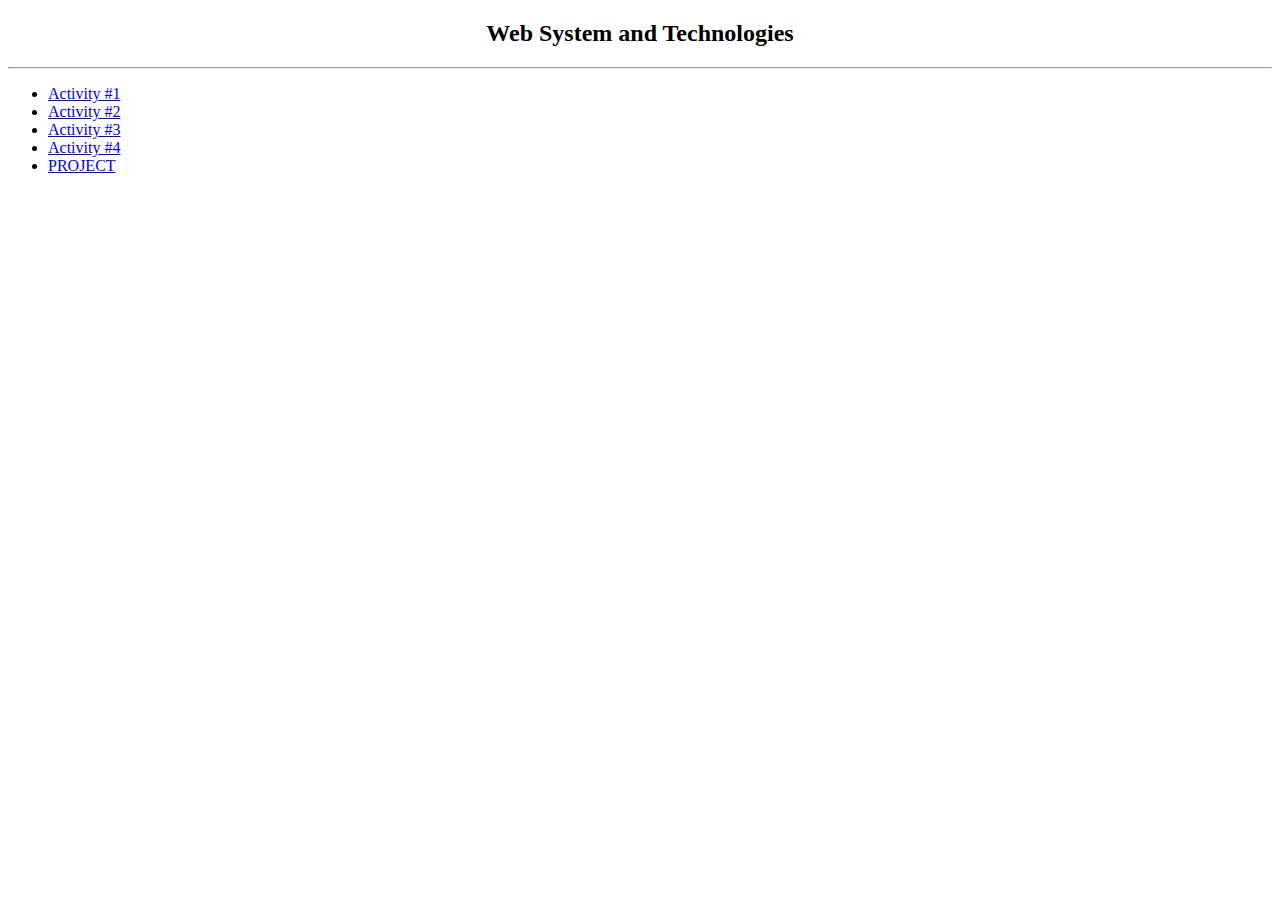
<file: index.html>
<!DOCTYPE html>
<html lang="en">
<head>
    <meta charset="UTF-8">
    <meta name="viewport" content="width=device-width, initial-scale=1.0">
    <title>Page 1</title>
</head>

<body>
    <center>
    <h2> Web System and Technologies </h2>
</center>
<hr>

        <ul>
            <li><a href="./activity1.html">Activity #1</a></li>
            <li><a href = "./readme.md"> Activity #2</a></li>
            <li><a href = "./activity3.html"> Activity #3</a></li>
            <li><a href = "./activity4.html"> Activity #4</a></li>
            <li><a href = "project.html"> PROJECT</a></li>
        </ul>
</body>
</html>
</file>
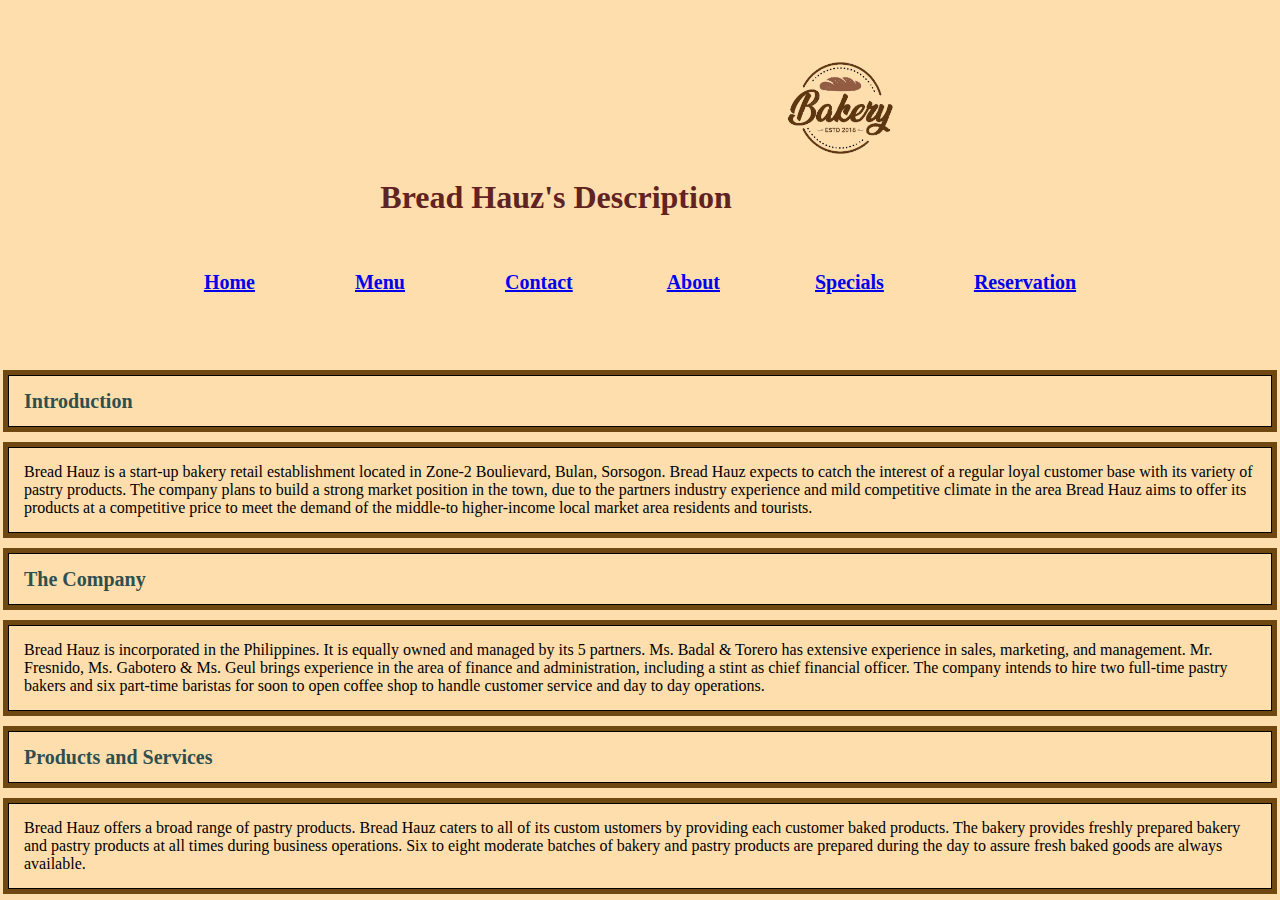
<file: ABOUT.html>
<html>
    <head>

        <title> Bread Hauz Contact </title>
        <style>
        p {
            border: 1px solid black;
            outline: #6f4811 solid 5px;
            margin: auto;  
            padding: 15px;
            text-align: left;
        }
        
        body {
            background-color: navajowhite;
        }
    
        h1 {
            color: rgb(96, 34, 34);margin-left: 40px;
        }
        h3 {
            color:darkslategray;
            font: bold 20px/20px Georgia, Serif;
        }

        </style>
    </head>
    <body>
        
        <center>
            <h1>Bread Hauz's Description <span><img src= "1676984841976.png" height="200" width="200"></span> </h1>
            
            <table>
                <pre>
                <h3><a href="project.html">Home</a>                    <a href="MENU.html">Menu</a>                    <a href="CONTACT.html">Contact</a>                   <a href="ABOUT.html">About</a>                   <a href="SPECIALTIES.html">Specials</a>                  <a href="RESERVATION.html">Reservation</a></h3>
                </pre>
            </table></center>


            <h3><p>Introduction </p></h3>
            
            <p>Bread Hauz is a start-up bakery retail establishment located in Zone-2 Boulievard, Bulan, Sorsogon. Bread Hauz expects to catch the interest of a regular loyal customer base with its variety of pastry products. The company plans to build a strong market position in the town, due to the partners industry experience and mild competitive climate in the area
            
                Bread Hauz aims to offer its products at a competitive price to meet the demand of the middle-to higher-income local market area residents and tourists.</p>
            
            <h3><p> The Company </p></h3>
            
            <p>Bread Hauz is incorporated in the Philippines. It is equally owned and managed by its 5 partners.
            
                Ms. Badal & Torero has extensive experience in sales, marketing, and management. Mr. Fresnido, Ms. Gabotero & Ms. Geul brings experience in the area of finance and administration, including a stint as chief financial officer.
                
                The company intends to hire two full-time pastry bakers and six part-time baristas for soon to open coffee shop to handle customer service and day to day operations.</p>            
            
            <h3><p>Products and Services</p></h3>
            
            <p>Bread Hauz offers a broad range of pastry products. Bread Hauz caters to all of its custom ustomers by providing each customer baked products.
                The bakery provides freshly prepared bakery and pastry products at all times during business operations. Six to eight moderate batches of bakery and pastry products are prepared during the day to assure fresh baked goods are always available.</p>
    </body>
</html>
</file>
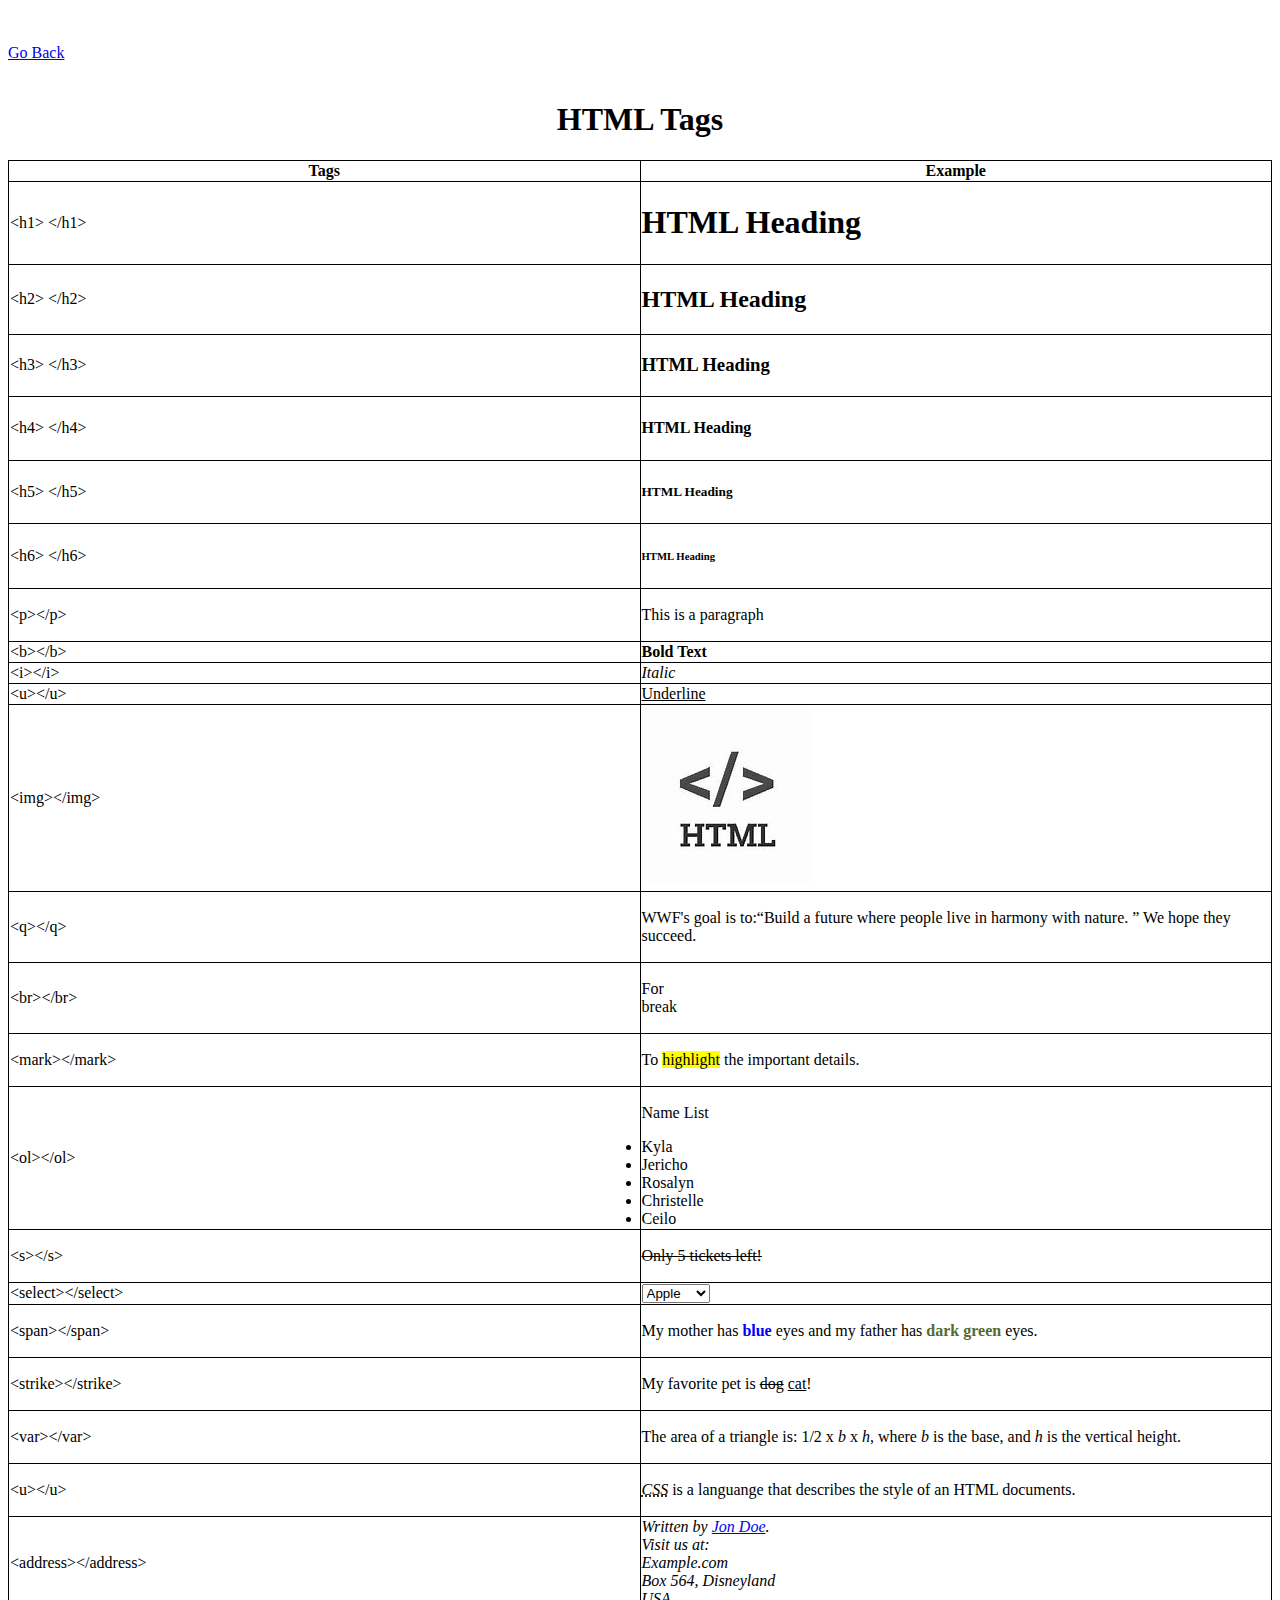
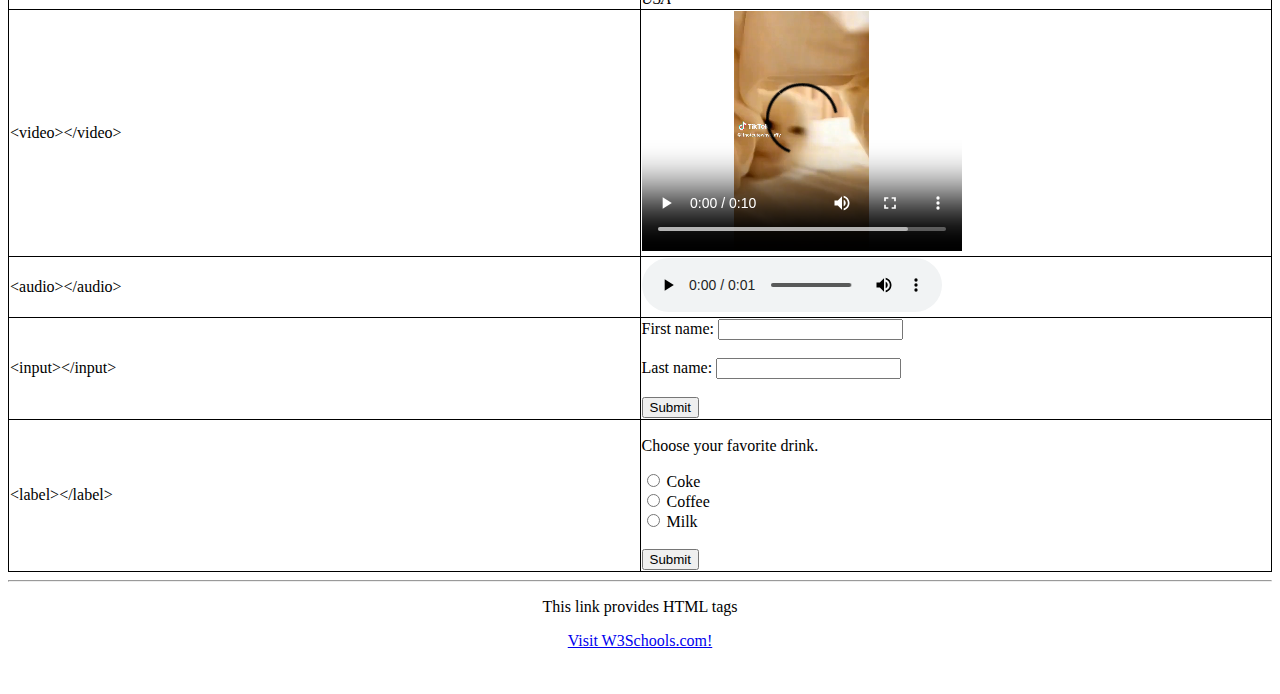
<file: activity1.html>
<!DOCTYPE html> <!--Defines the document type-->
<html lang="en"> <!--The lang attribute is a Global Attribute, and can be used on any HTML element.-->
<!--Defines a comment-->

<head> <!--The header of the HTML File-->
    <meta charset="UTF-8"> <!--The charset attribute specifies the character encoding for the HTML document.-->
    <!--(character_set - Specifies the character encoding for the HTML document. The HTML5 specification encourages web developers to use the UTF-8 character set! )-->
    <meta name="viewport" content="width=device-width, initial-scale=1.0"> <!-- To control the viewport's size and shape.-->
    <title>HTML Tags</title> <!--Defines the title of the documents-->
</head>

<body>
    <br><br>
    <a href="./index.html">Go Back </a>
    <center><!--To center the context-->
    <br>
    <h1> HTML Tags</h1>
    


    <table><!--To create Table-->
        <style> 
                table,th,td { 
                border:1px solid black;
                border-collapse: collapse;
                }
        
        </style><!--to apply a simple style sheet to an HTML document-->
    
        <tr> <!--Defines row in a table-->
            <th> Tags </th> <!--Defines a header cell in a table-->
            <th> Example </th>
        </tr>
        <tr>
            <td style="width:50%"> &lt;h1&gt; &lt;/h1&gt; </td> <!--Defines a cell in a table-->
            <td> <h1>HTML Heading</h1></td>
        </tr>
        <tr> 
            <td>&lt;h2&gt; &lt;/h2&gt;</td>
            <td> <h2>HTML Heading</h2></td>
        </tr>
        <tr> 
            <td>&lt;h3&gt; &lt;/h3&gt;</td>
            <td> <h3>HTML Heading</h3></td>
        </tr>
        <tr> 
            <td>&lt;h4&gt; &lt;/h4&gt;</td>
            <td> <h4>HTML Heading</h4></td>
        </tr>
        <tr> 
            <td>&lt;h5&gt; &lt;/h5&gt;</td>
            <td> <h5>HTML Heading</h5></td>
        </tr>
        <tr> 
            <td>&lt;h6&gt; &lt;/h6&gt;</td>
            <td> <h6>HTML Heading</h6></td>
        </tr>
        <tr> 
            <td>&lt;p&gt;&lt;/p&gt;</td>
            <td> <p>This is a paragraph </p></td>
        </tr>
        <tr> 
            <td>&lt;b&gt;&lt;/b&gt;</td>
            <td> <b>Bold Text </pb></td>
        </tr>
        <tr> 
            <td>&lt;i&gt;&lt;/i&gt;</td>
            <td>  <i>Italic</i> </td>
        </tr>
        <tr> 
            <td>&lt;u&gt;&lt;/u&gt;</td>
            <td>  <u>Underline</u> </td>
        </tr>
        <tr> 
            <td>&lt;img&gt;&lt;/img&gt;</td>
            <td> <img src = "OIP.jpg"/> </td>
        </tr>
        <tr> 
            <td>&lt;q&gt;&lt;/q&gt;</td>
            <td> <p>WWF's goal is to:<q>Build a future where people live in harmony with nature.
            </q> We hope they succeed. </p></td>
        </tr>
        <tr> 
            <td>&lt;br&gt;&lt;/br&gt;</td>
            <td>  <p>For <br>break </p> </td>
        </tr>
        <tr> 
            <td>&lt;mark&gt;&lt;/mark&gt;</td>
            <td>  <p>To <mark>highlight</mark> the important details.</p> </td>
        </tr>
        <tr> 
            <td>&lt;ol&gt;&lt;/ol&gt;</td>
            <td>  <p>Name List</p>
                  <li>Kyla</li>
                  <li>Jericho</li>
                  <li>Rosalyn</li>
                  <li>Christelle</li>
                  <li>Ceilo</li> </td>
        </tr>
        <tr> 
            <td>&lt;s&gt;&lt;/s&gt;</td>
            <td>  <p><s>Only 5 tickets left!</s></p> </td>
        </tr>
        <tr> 
            <td>&lt;select&gt;&lt;/select&gt;</td>
            <td>  <select name="fruits" id="fruits">
                <option value="apple">Apple</option>
                <option value="banana">Banana</option>
                <option value="orange">Orange</option>
            </select> </td>
        </tr>
        <tr> 
            <td>&lt;span&gt;&lt;/span&gt;</td>
            <td>  <p>My mother has <span style="color:blue;font-weight:bold">blue</span> eyes and my father has 
                <span style="color:darkolivegreen;font-weight:bold">dark green</span> eyes.</p> </td>
        </tr>
        <tr> 
            <td>&lt;strike&gt;&lt;/strike&gt;</td>
            <td> <p>My favorite pet is <del>dog</del> <ins>cat</ins>!</p> </td>
        </tr>
        <tr> 
            <td>&lt;var&gt;&lt;/var&gt;</td>
            <td>  <p>The area of a triangle is: 1/2 x <var>b</var> x <var>h</var>, where <var>b</var> is the base, 
                and <var>h</var> is the vertical height.</p> </td>
        </tr>
        <tr> 
            <td>&lt;u&gt;&lt;/u&gt;</td>
            <td> <p><dfn><abbr title = "Cascading Style Sheets">CSS</abbr></dfn> is a languange that describes the style of an HTML documents.</p>  </td>
        </tr> <!--(<dfn></dfn> - Specifies a term that is going to be defined within the content-->

        <tr> 
            <td>&lt;address&gt;&lt;/address&gt;</td>
            <td>  <address>
                Written by <a href="mailto:webmaster@example.com">Jon Doe</a>.<br> 
                Visit us at:<br>
                Example.com<br>
                Box 564, Disneyland<br>
                USA
                </address> </td>
        </tr>
        <tr> 
            <td>&lt;video&gt;&lt;/video&gt;</td>
            <td>  <video width="320" height="240" controls>
                <source src="cat.mp4" type="video/mp4">
                <source src="cat.mp4" type="video/ogg">
                Your browser does not support the video tag.
              </video> </td>
        </tr>
        <tr> 
            <td>&lt;audio&gt;&lt;/audio&gt;</td>
            <td>  <audio controls>
                <source src="horse.ogv" type="audio/ogg">
                <source src="horse.ogv" type="audio/mpeg">
                Your browser does not support the audio element.
              </audio>
               </td>  
        </tr>
        <tr> 
            <td>&lt;input&gt;&lt;/input&gt;</td>
            <td>  <form action="/action_page.php">
                <label for="fname">First name:</label>
                <input type="text" id="fname" name="fname"><br><br>
                <label for="lname">Last name:</label>
                <input type="text" id="lname" name="lname"><br><br>
                <input type="submit" value="Submit">
              </form> </td>
        </tr>
        <tr> 
            <td>&lt;label&gt;&lt;/label&gt;</td>
            <td>  <p>Choose your favorite drink.</p>

                <form action="/action_page.php">
                 <input type="radio" id="Coke" name="fav_language" value="Coke">
                 <label for="Coke">Coke</label><br>
                 <input type="radio" id="Coffee" name="fav_language" value="Coffee">
                 <label for="Coffee">Coffee</label><br>
                 <input type="radio" id="Milk" name="fav_language" value="Milk">
                 <label for="Milk">Milk</label><br><br>
                  <input type="submit" value="Submit">
                </form> </td>
        </tr>
    </table>
    <hr> <!--Defines a thematic change in the content-->
    <footer> <!--Defines a footer for a document or section.-->
        <p>This link provides HTML tags</p>
        <a href="https://www.w3schools.com/TAGs/">Visit W3Schools.com!</a> <!--Tag defines a hyperlink, which is used to link from one page to another.-->
    </footer>
</center>
<br><br>
    
</body>

</html><!-- Defines the root of an html-->
</file>
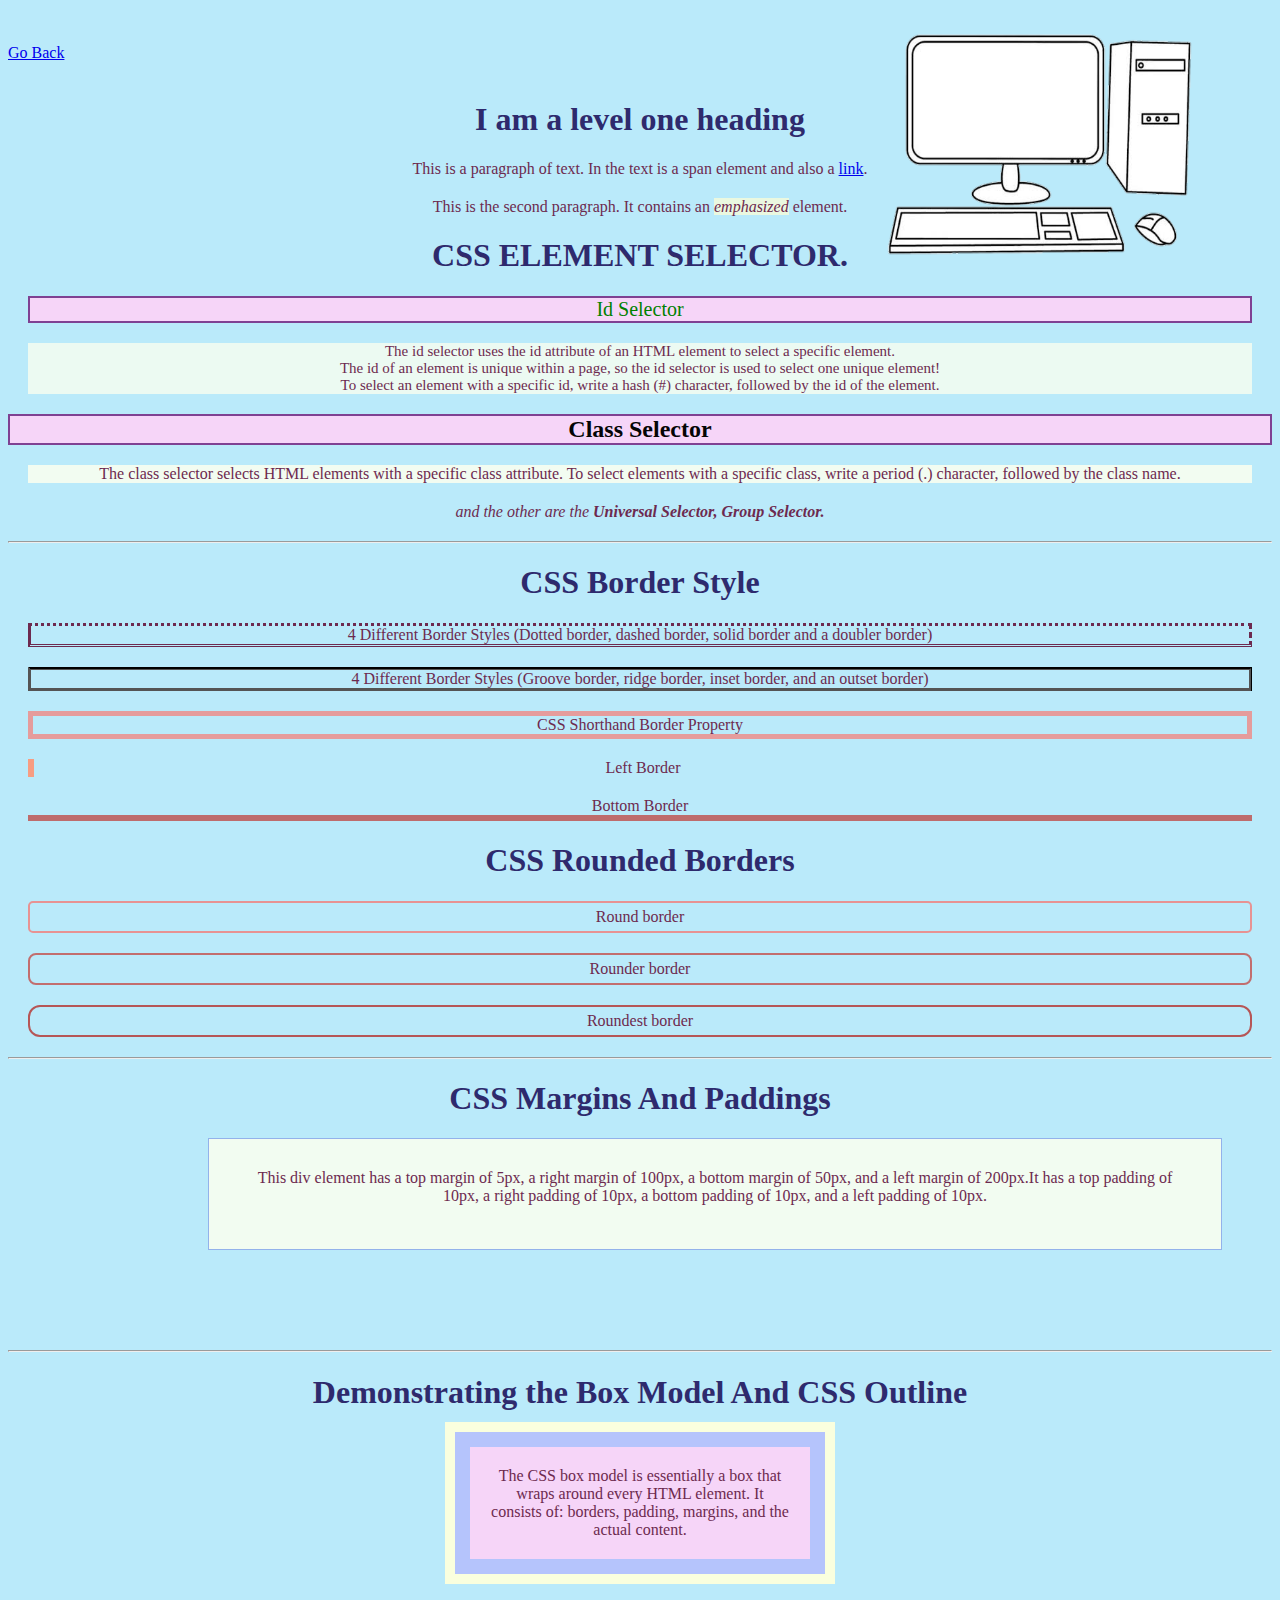
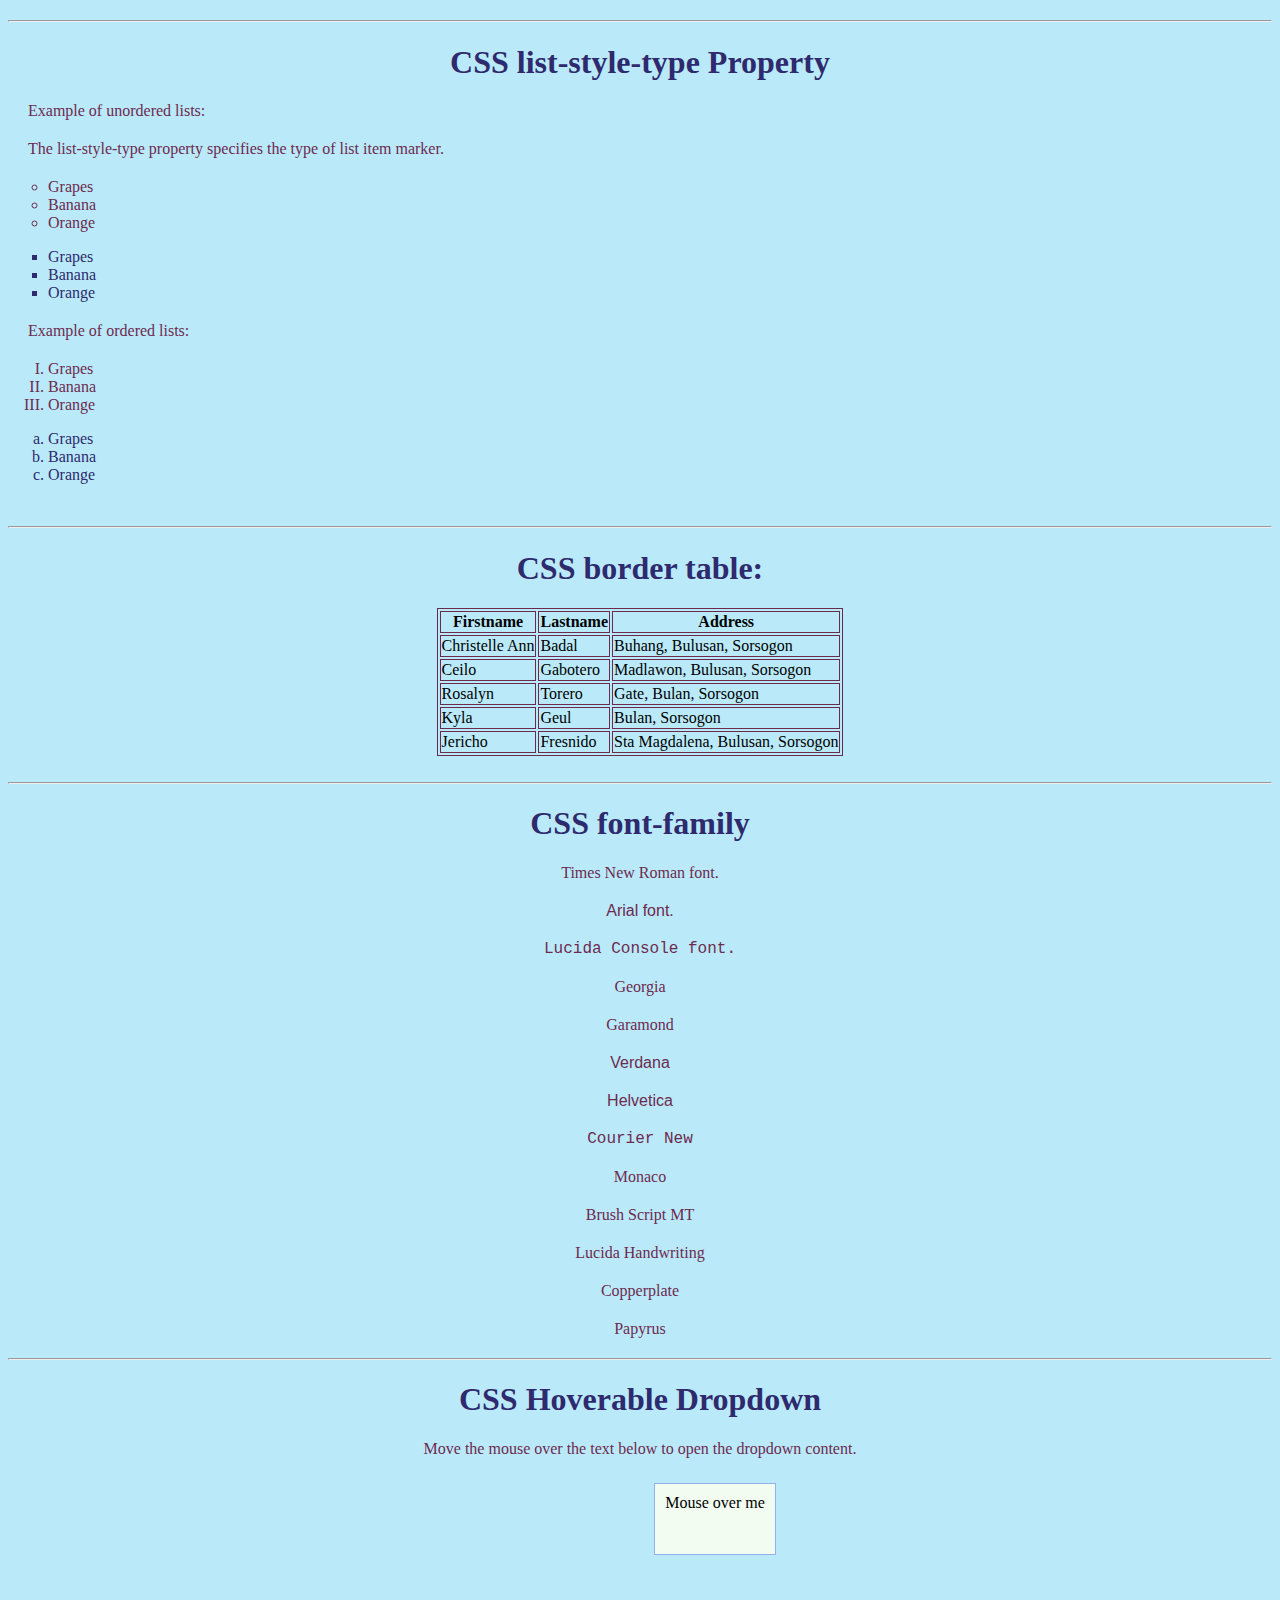
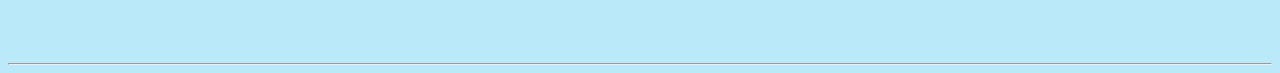
<file: activity3.html>
<!doctype html>
<html lang="en">
  <head>
    <meta charset="UTF-8" />
    <meta name="viewport" content="width=device-width, initial-scale=1.0" />
    <link rel="stylesheet" type="text/css" href="style.css" /> 
    <title>Getting started with CSS</title>
</head>

  <body>
    <br><br>
    <a href="./index.html">Go Back </a>
    <center>
    <br>
    <h1>I am a level one heading</h1>

    <p>
      This is a paragraph of text. In the text is a
      <span>span element</span> and also a
      <a href="https://example.com">link</a>.
    </p>

    <p>
      This is the second paragraph. It contains an <em><a style="background-color:rgba(253, 253, 213, 0.705)">emphasized</a></em> element.
    </p>
      <h1>CSS ELEMENT SELECTOR.</h1>
      <p id="para2">Id Selector</p>
      <p id="para3">The id selector uses the id attribute of an HTML element to select a specific element.<br>
          The id of an element is unique within a page, so the id selector is used to select one unique element!<br>
          To select an element with a specific id, write a hash (#) character, followed by the id of the element.</p>
      <h2 class="center">Class Selector</h2>
      <p class="p">The class selector selects HTML elements with a specific class attribute.
      
        To select elements with a specific class, write a period (.) character, followed by the class name.</p>
      <p id="para4"> and the other are the <b>Universal Selector, Group Selector.</b></p>
      <hr>
      <h1>CSS Border Style</h1>
      <p id="para5">4 Different Border Styles (Dotted border, dashed border, solid border and a doubler border)</p>
      <p id ="para6">4 Different Border Styles (Groove border, ridge border, inset border, and an outset border)</p>
      <p id="para7">CSS Shorthand Border Property</p>
      <p id="para8">Left Border</p>
      <p id="para9">Bottom Border</p>
      <h1>CSS Rounded Borders</h1>
      <p class="round1">Round border</p>
      <p class="round2">Rounder border</p>
      <p class="round3">Roundest border</p>
    </center>
<hr>
<center>
      <h1>CSS Margins And Paddings</h1>

<div>
  <p>This div element has a top margin of 5px, a right margin of 100px, a bottom margin of 50px, and a left margin of 200px.It has a top padding of 10px, a right padding of 10px, a bottom padding of 10px, and a left padding of 10px.</p></div>
<hr>
<h1>Demonstrating the Box Model And CSS Outline</h1>

<p id="para10">The CSS box model is essentially a box that wraps around every HTML element. It consists of: borders, padding, margins, and the actual content.</p>
<br>
<hr>
<h1>CSS list-style-type Property</h1>
</center>

<p id="para11">Example of unordered lists:</p>
<p>The list-style-type property specifies the type of list item marker.</p>
<ul class="a">
  <li>Grapes</li>
  <li>Banana</li>
  <li>Orange</li>
</ul>
<ul class="b">
  <li>Grapes</li>
  <li>Banana</li>
  <li>Orange</li>
</ul>
<p id="para12">Example of ordered lists:</p>
<ol class="c">
  <li>Grapes</li>
  <li>Banana</li>
  <li>Orange</li>
</ol>
<ol class="d">
  <li>Grapes</li>
  <li>Banana</li>
  <li>Orange</li>
</ol>
<br>
<hr>
<center>
<h1>CSS border table:</h1>
<p></p>
<table>
  <tr>
    <th>Firstname</th>
    <th>Lastname</th>
    <th>Address</th>
  </tr>
  <tr>
    <td>Christelle Ann</td>
    <td>Badal</td>
    <td>Buhang, Bulusan, Sorsogon</td>
  </tr>
  <tr>
    <td>Ceilo</td>
    <td>Gabotero</td>
    <td>Madlawon, Bulusan, Sorsogon</td>
  </tr>
  <tr>
    <td>Rosalyn</td>
    <td>Torero</td>
    <td>Gate, Bulan, Sorsogon</td>
  </tr>
  <tr>
    <td>Kyla</td>
    <td>Geul</td>
    <td>Bulan, Sorsogon</td>
  </tr>
  <tr>
    <td>Jericho</td>
    <td>Fresnido</td>
    <td>Sta Magdalena, Bulusan, Sorsogon</td>
  </tr>
</table>
<br>
<hr>
<h1>CSS font-family</h1>
<p class="p1"> Times New Roman font.</p>
<p class="p2"> Arial font.</p>
<p class="p3"> Lucida Console font.</p>
<p class="p4"> Georgia</p>
<p class="p5"> Garamond</p>
<p class="p6"> Verdana</p>
<p class="p7"> Helvetica</p>
<p class="p8"> Courier New</p>
<p class="p9"> Monaco</p>
<p class="p10"> Brush Script MT</p>
<p class="p11"> Lucida Handwriting</p>
<p class="p12">Copperplate</p>
<p class="p13">Papyrus</p>

<hr>
<h1>CSS Hoverable Dropdown</h1>
  <p>Move the mouse over the text below to open the dropdown content.</p>
  
  <div class="dropdown">
    <span>Mouse over me</span>
    <div class="dropdown-content">
    <p>That's All, THANK YOU!</p>
    </div></center>
  <hr>
  </body>
</html>
</file>
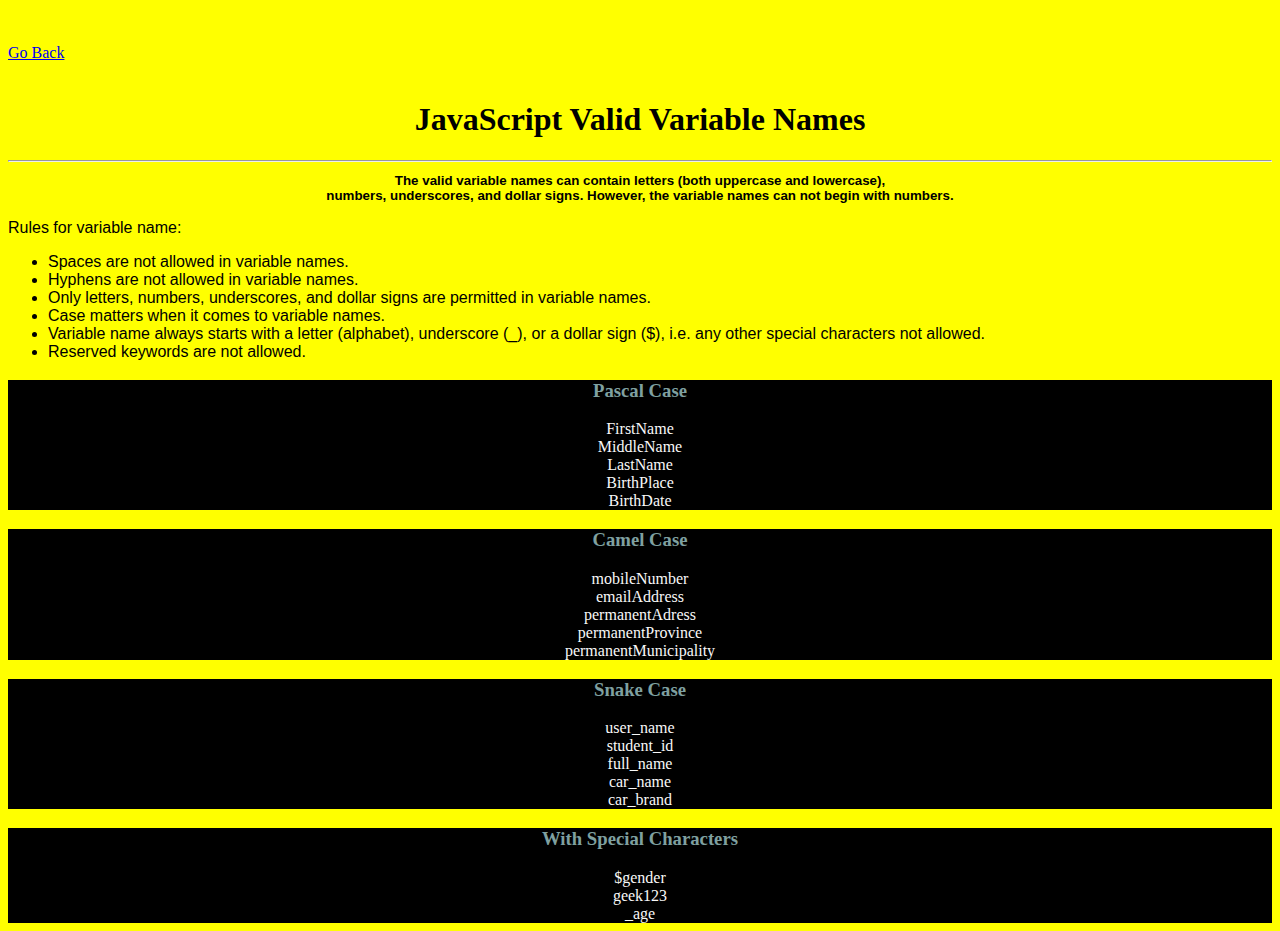
<file: activity4.html>
<!doctype html>
<html lang="en">
  <head>
    <meta charset="UTF-8" />
    <meta name="viewport" content="width=device-width, initial-scale=1.0" /> 
    <link rel="stylesheet" type="text/css" href="styleact4.css" /> 
    <title>JavaScript Valid Variable Names</title>
</head>

<body>
    <br><br>
    <a href="./index.html">Go Back </a>
    <center>
    <br>
    

    <h1> JavaScript Valid Variable Names</h1>
    <hr>
    <h2>The valid variable names can contain letters (both uppercase and lowercase),<br> numbers, underscores, and dollar signs. However, the variable names can not begin with numbers.</h2>
    </center>
    <p> Rules for variable name: </p>
    <ul>
        <li> Spaces are not allowed in variable names. </li>
        <li>Hyphens are not allowed in variable names.</li>
        <li>Only letters, numbers, underscores, and dollar signs are permitted in variable names.</li>
        <li>Case matters when it comes to variable names.</li>
        <li>Variable name always starts with a letter (alphabet), underscore (_), or a dollar sign ($), i.e. any other special characters not allowed.</li>
        <li>Reserved keywords are not allowed.</li>
    </ul>

<center>

    <div class="container pascal">
        <h3>Pascal Case</h3>
        <div class="variable">FirstName</div>
        <div class="variable">MiddleName</div>
        <div class="variable">LastName</div>
        <div class="variable">BirthPlace</div>
        <div class="variable">BirthDate</div>
    </div>

    <div class="container camel">
        <h3>Camel Case</h3>
        <div class="variable">mobileNumber</div>
        <div class="variable">emailAddress</div>
        <div class="variable">permanentAdress</div>
        <div class="variable">permanentProvince</div>
        <div class="variable">permanentMunicipality</div>
    </div>

    <div class="container snake">
        <h3>Snake Case</h3>
        <div class="variable">user_name</div>
        <div class="variable">student_id</div>
        <div class="variable">full_name</div>
        <div class="variable">car_name</div>
        <div class="variable">car_brand</div>

    </div>


    <div class="container proper">
        <h3>With Special Characters</h3>
        <div class="variable">$gender</div>
        <div class="variable">geek123</div>
        <div class="variable">_age</div>
    </div>
</center>
</body>
</html>
    </body>
</file>
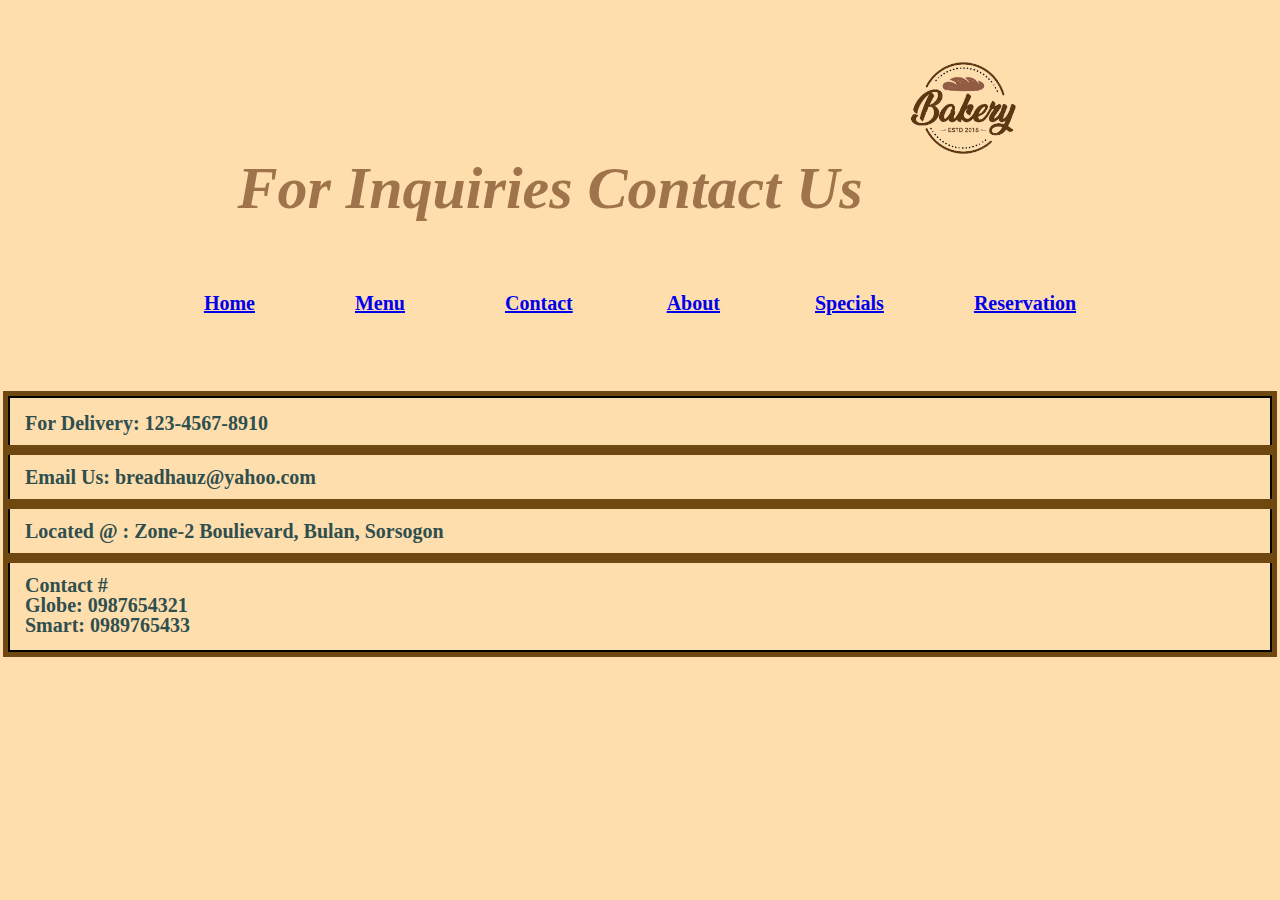
<file: CONTACT.html>
<html>
    <head>

        <title> Bread Hauz Contact </title>
    <style>
        
        p {
            border: 2px solid black;
            outline: #6f4811 solid 5px;
            margin: auto;  
            padding: 15px;
            text-align: left;

            border: 2px solid black;
            outline: #6f4811 solid 5px;
            margin: auto;  
            padding: 15px;
            text-align: left;
        }
            
        body {
            background-color: navajowhite;
        }
    
        h1 {
            color: rgb(159, 116, 74);margin-left: 20px;
            font: italic bold 60px/60px Lucida Handwriting, Cursive;
        }
        h3 {
            color:darkslategray;
            font: bold 20px/20px Georgia, Serif;
        }
    
    </style>


    <center>  
            <h1>For Inquiries Contact Us<span><img src="1676984841976.png" height="200" width="200"></span> </h1>
            </h1>
    <table>
        <pre>
        <h3><a href="project.html">Home</a>                    <a href="MENU.html">Menu</a>                    <a href="CONTACT.html">Contact</a>                   <a href="ABOUT.html">About</a>                   <a href="SPECIALTIES.html">Specials</a>                  <a href="RESERVATION.html">Reservation</a></h3>
        </pre>
    </table>
    </center>
    
    </head>
    <body>

        <h3><p> For Delivery: 123-4567-8910 </p>
        <p> Email Us: breadhauz@yahoo.com </p>
        <p> Located @ : Zone-2 Boulievard, Bulan, Sorsogon </p>
        <p> Contact # <br> Globe: 0987654321 <br> Smart: 0989765433</p>
        </h3>    

    </body>
</html>
</file>
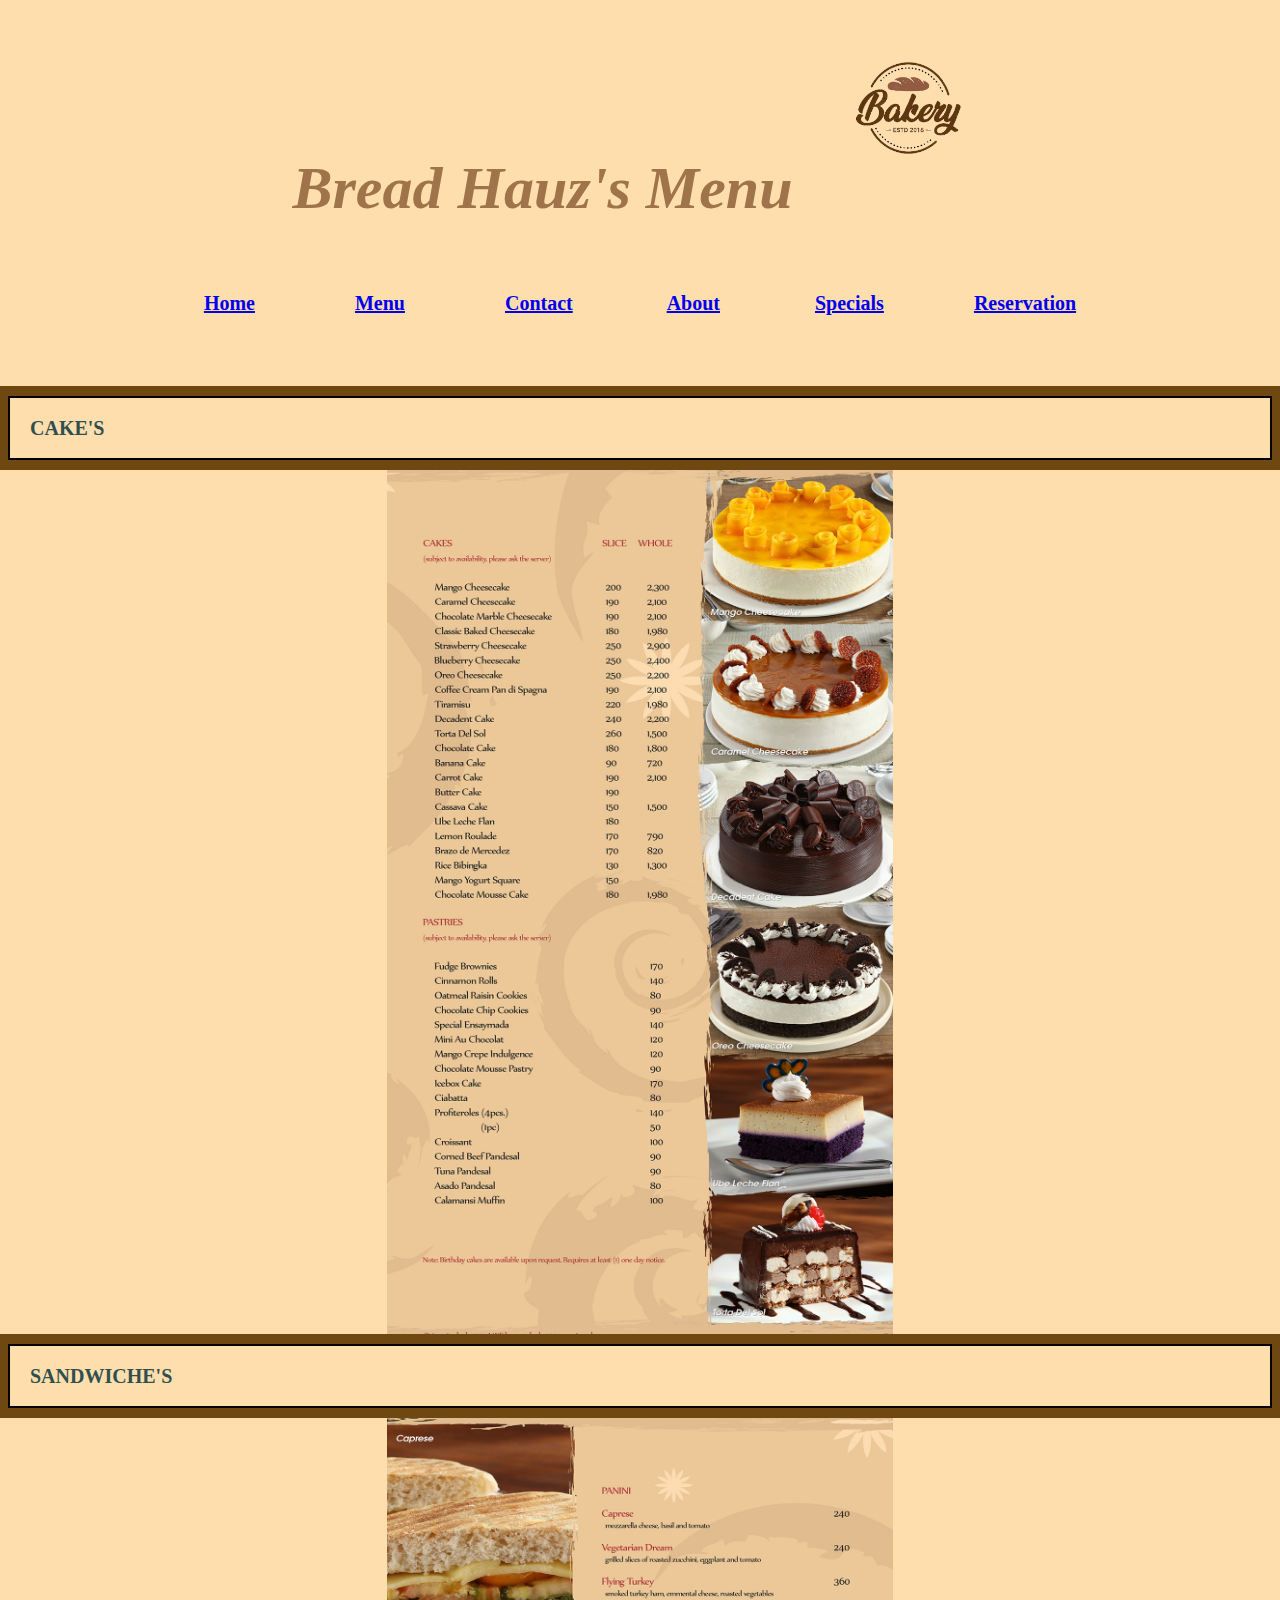
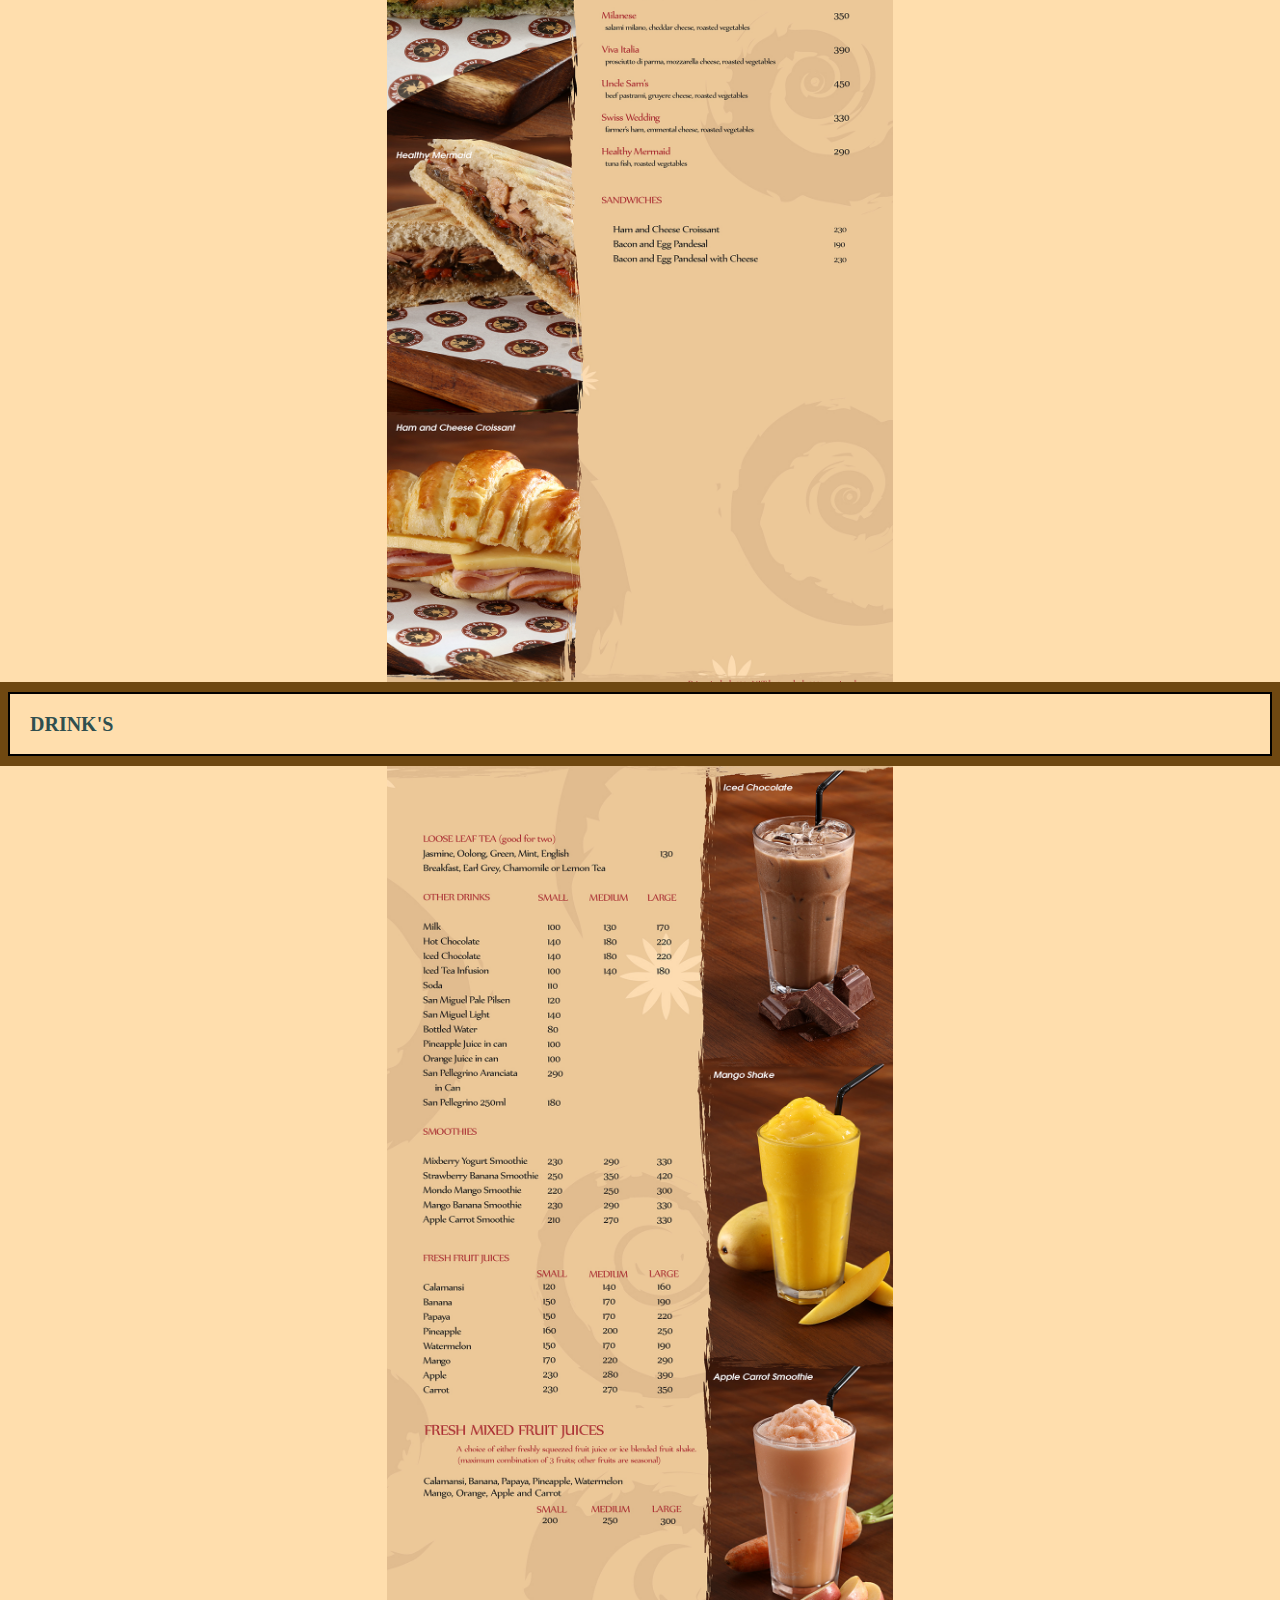
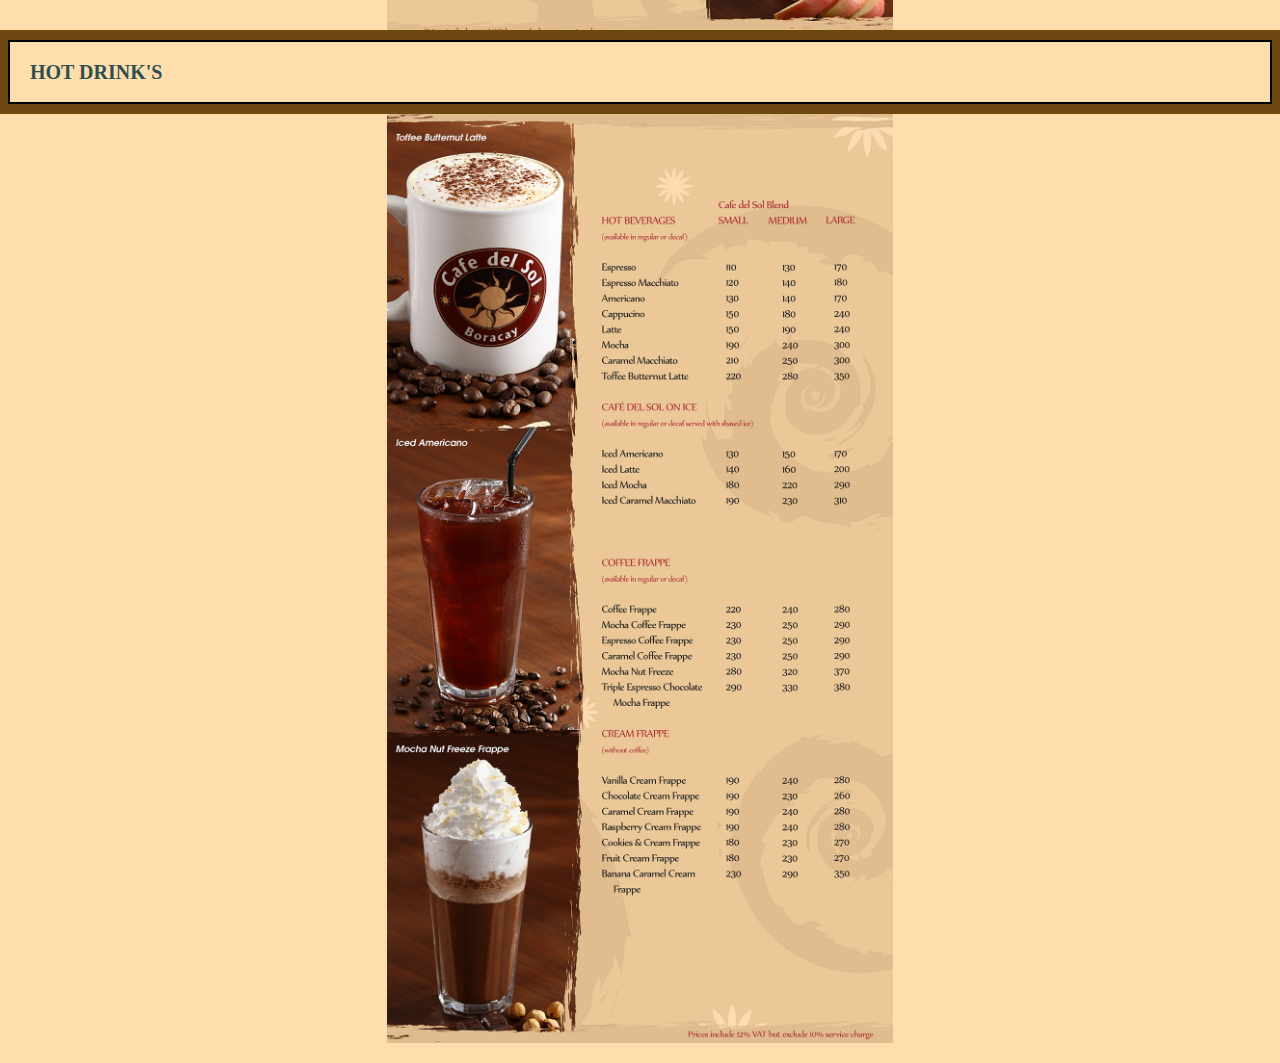
<file: MENU.html>
<html>
    <head>
        
        <title> Bread Hauz Menu </title>
    <style>
    p {
        border: 2px solid black;
        outline: #6f4811 solid 10px;
        margin: auto;  
        padding: 20px;
        text-align: center;

        border: 2px solid black;
        outline: #6f4811 solid 10;
        margin: auto;  
        padding: 20px;
        text-align:left;

    }


    body {
        background-color: navajowhite;
    }
    
    h1 {
        color: rgb(159, 116, 74);margin-left: 20px;
        font: italic bold 60px/60px Lucida Handwriting, Cursive;
    }
    h3 {
        color:darkslategray;
        font: bold 20px/20px Georgia, Serif;
    }

    
    </style>
</head>
    <body>
        <center>
        <h1>Bread Hauz's Menu <span><img src="1676984841976.png" height="200" width="200"></span> </h1>

        <table>
            <pre>
            <h3><a href="project.html">Home</a>                    <a href="MENU.html">Menu</a>                    <a href="CONTACT.html">Contact</a>                   <a href="ABOUT.html">About</a>                   <a href="SPECIALTIES.html">Specials</a>                  <a href="RESERVATION.html">Reservation</a></h3>
            </pre>
        </table>
        </center>
        
        <h3><p>CAKE'S</p> <center><span> <img src="menu3.jpg" height="100%" width="40%"></span> </center>

            <p>SANDWICHE'S</p> <center> <span> <img src="menu4.jpg" height="100%" width="40%"></span></center>
            
            <p>DRINK'S</p> <center> <span> <img src="menu2.jpg" height="100%" width="40%"></span></center>

            <p>HOT DRINK'S</p> <center> <span> <img src="menu1.jpg" height="`100%" width="40%"></span></center>
        </h3>

    </body>
</html>
</file>
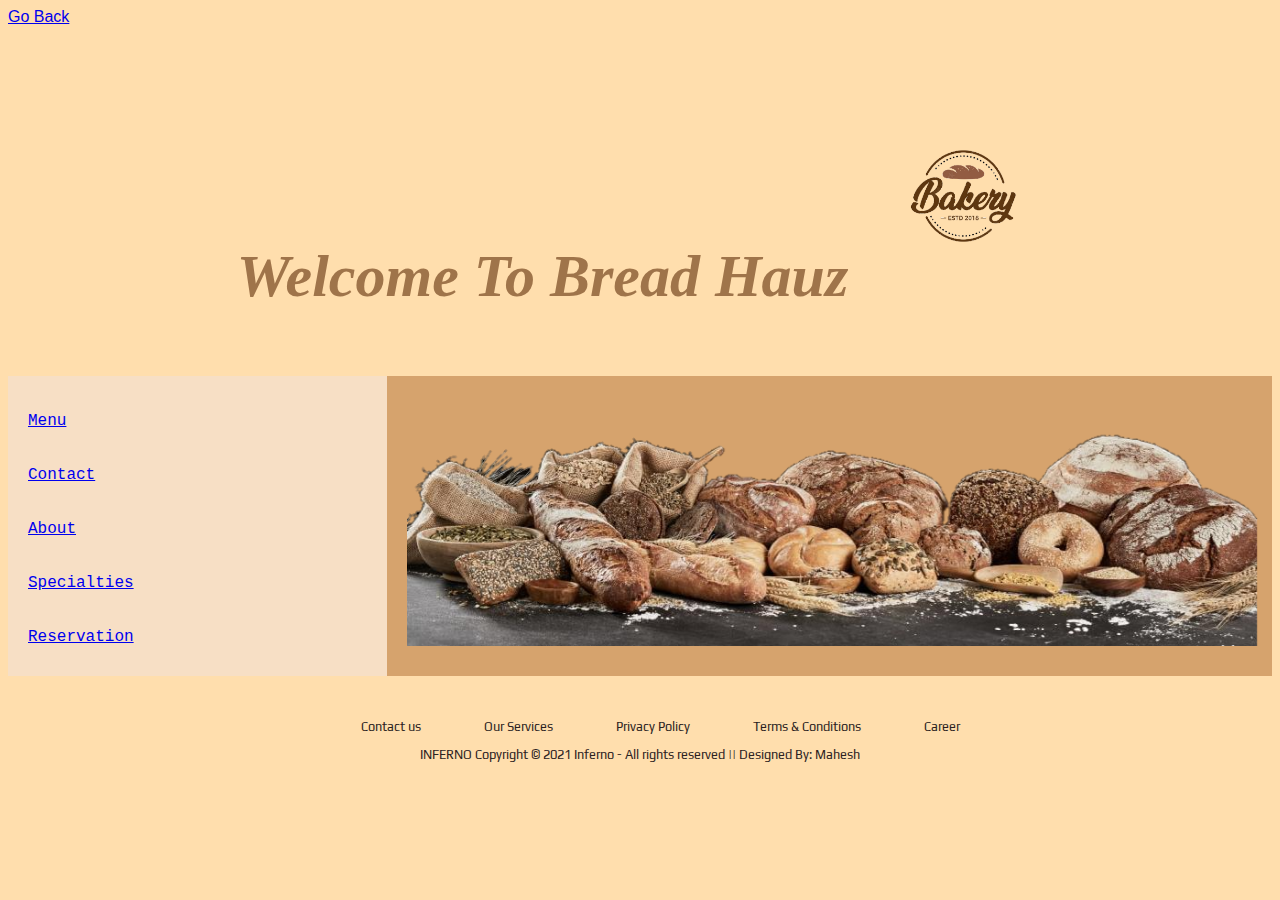
<file: project.html>
<!DOCTYPE html>
<html lang="en">
<head>
<meta charset="utf-8">
<meta name="viewport" content="width=device-width, initial-scale=1">
<style>
* {
  box-sizing: border-box;
}

body {
  font-family: Arial, Helvetica, sans-serif;
  background-color: navajowhite; 
}

header {
  background-color:navajowhite;
  padding: 30px;
  text-align: center;
  font-size: 35px;
  color: rgb(255, 255, 255);

}
h1 {
    color: rgb(159, 116, 74);margin-left: 20px;
    font: italic bold 60px/60px Lucida Handwriting, Cursive;
}

h4{
    color:black;

}

nav {
  float: left;
  width: 30%;
  height: 300px; 
  background:rgb(247, 223, 197);
  padding: 20px;
}


nav ul {
  list-style-type: none;
  padding: 0;
  font-family: 'Courier New', Courier, monospace;
  color: black;
}

article {
  float: left;
  padding: 20px;
  width: 70%;
  background-color: rgb(214, 163, 109);
  height: 300px; 
}


section::after {
  content: "";
  display: table;
  color: blanchedalmond;
  background-color: black;
}


footer {
.footer{
background:rgb(110, 100, 100);
font-family: 'Play', sans-serif;
text-align:center;
height: 5px;

}

.footer .row{

color:rgb(44, 34, 34);
font-size:0.8em;
}

.footer .row a{
text-decoration:none;
color:rgb(44, 31, 31);
transition:0.5s;
}

.footer .row a:hover{
color:rgb(75, 62, 62);
}


.footer .row ul li{
display:inline-block;
margin:0px 30px;
}

.footer .row a i{
font-size:2em;
margin:0% 1%;
}

@media (max-width:720px){
.footer{
text-align:left;
padding:5%;
}
.footer .row ul li{
display:block;
margin:10px 0px;
text-align:left;
}
.footer .row a i{
margin:0% 3%;
}
}
}


@media (max-width: 600px) {
  nav, article {
    width: 100%;
    height: auto;
  }
}
.flip-card {
  background-color: transparent;
  width: 800px;
  height: 200px;
  perspective: 1000px; 
}


.flip-card-inner {
  position: relative;
  width: 100%;
  height: 100%;
  text-align: center;
  transition: transform 0.8s;
  transform-style: preserve-3d;
}


.flip-card:hover .flip-card-inner {
  transform: rotateY(180deg);
}


.flip-card-front, .flip-card-back {
  position: absolute;
  width: 100%;
  height: 100%;
  -webkit-backface-visibility: hidden;
  backface-visibility: hidden;
}


.flip-card-back {
  background-color: rgb(233, 152, 65);
  color: rgb(15, 15, 15);
  height: 250px;
  width: 800px;
  transform: rotateY(180deg);
}

</style>
</head>
<body>
  <a href="./index.html">Go Back </a>
<header>
    <h1> Welcome To Bread Hauz  <span><img src="1676984841976.png" height="200" width="200"></span></h1>
</header>

<section>
  <nav>
    <ul>
      <li><a href="MENU.html">Menu</a></li>
      <br><br>
      <li><a href="CONTACT.html">Contact</a></li>
      <br><br>
      <li><a href="ABOUT.html">About</a></li>
      <br><br>
      <li><a href="SPECIALTIES.html">Specialties</a></li>
      <br><br>
      <li><a href="RESERVATION.html">Reservation</a></li>
      <br><br>
    </ul>
  </nav>

  
  
  <article>
    <div class ="flip-card">
      <div class="flip-card-inner">
        <div class="flip-card-front">
          <img src="1676986844243.png" style="width:850px;height:250px;">
        </div>
        <div class="flip-card-back">
          <p>Bread is a staple food prepared from a dough of flour and water. <br>
            Throughout history, it’s been one of the most popular foods around the world <br> and is one of the oldest artificial foods, 
            having been important since the dawn of agriculture. It also plays essential roles in religious rituals and secular culture.</p>
          </div>
        </div>
      </div>
  </article>
</section>


<footer>
   
<link rel="preconnect" href="https://fonts.gstatic.com">
<link href="https://fonts.googleapis.com/css2?family=Fredoka+One&family=Play&display=swap" rel="stylesheet"> 
</head>
<body>
<footer>
<div class="footer">
<div class="row">
<a href="#"><i class="fa fa-facebook"></i></a>
<a href="#"><i class="fa fa-instagram"></i></a>
<a href="#"><i class="fa fa-youtube"></i></a>
<a href="#"><i class="fa fa-twitter"></i></a>
</div>

<div class="row">
<ul>
<li><a href="#">Contact us</a></li>
<li><a href="#">Our Services</a></li>
<li><a href="#">Privacy Policy</a></li>
<li><a href="#">Terms & Conditions</a></li>
<li><a href="#">Career</a></li>
</ul>
</div>

<div class="row">
INFERNO Copyright © 2021 Inferno - All rights reserved || Designed By: Mahesh 
</div>
</div>
</footer>
</footer>

</body>
</html>
</file>
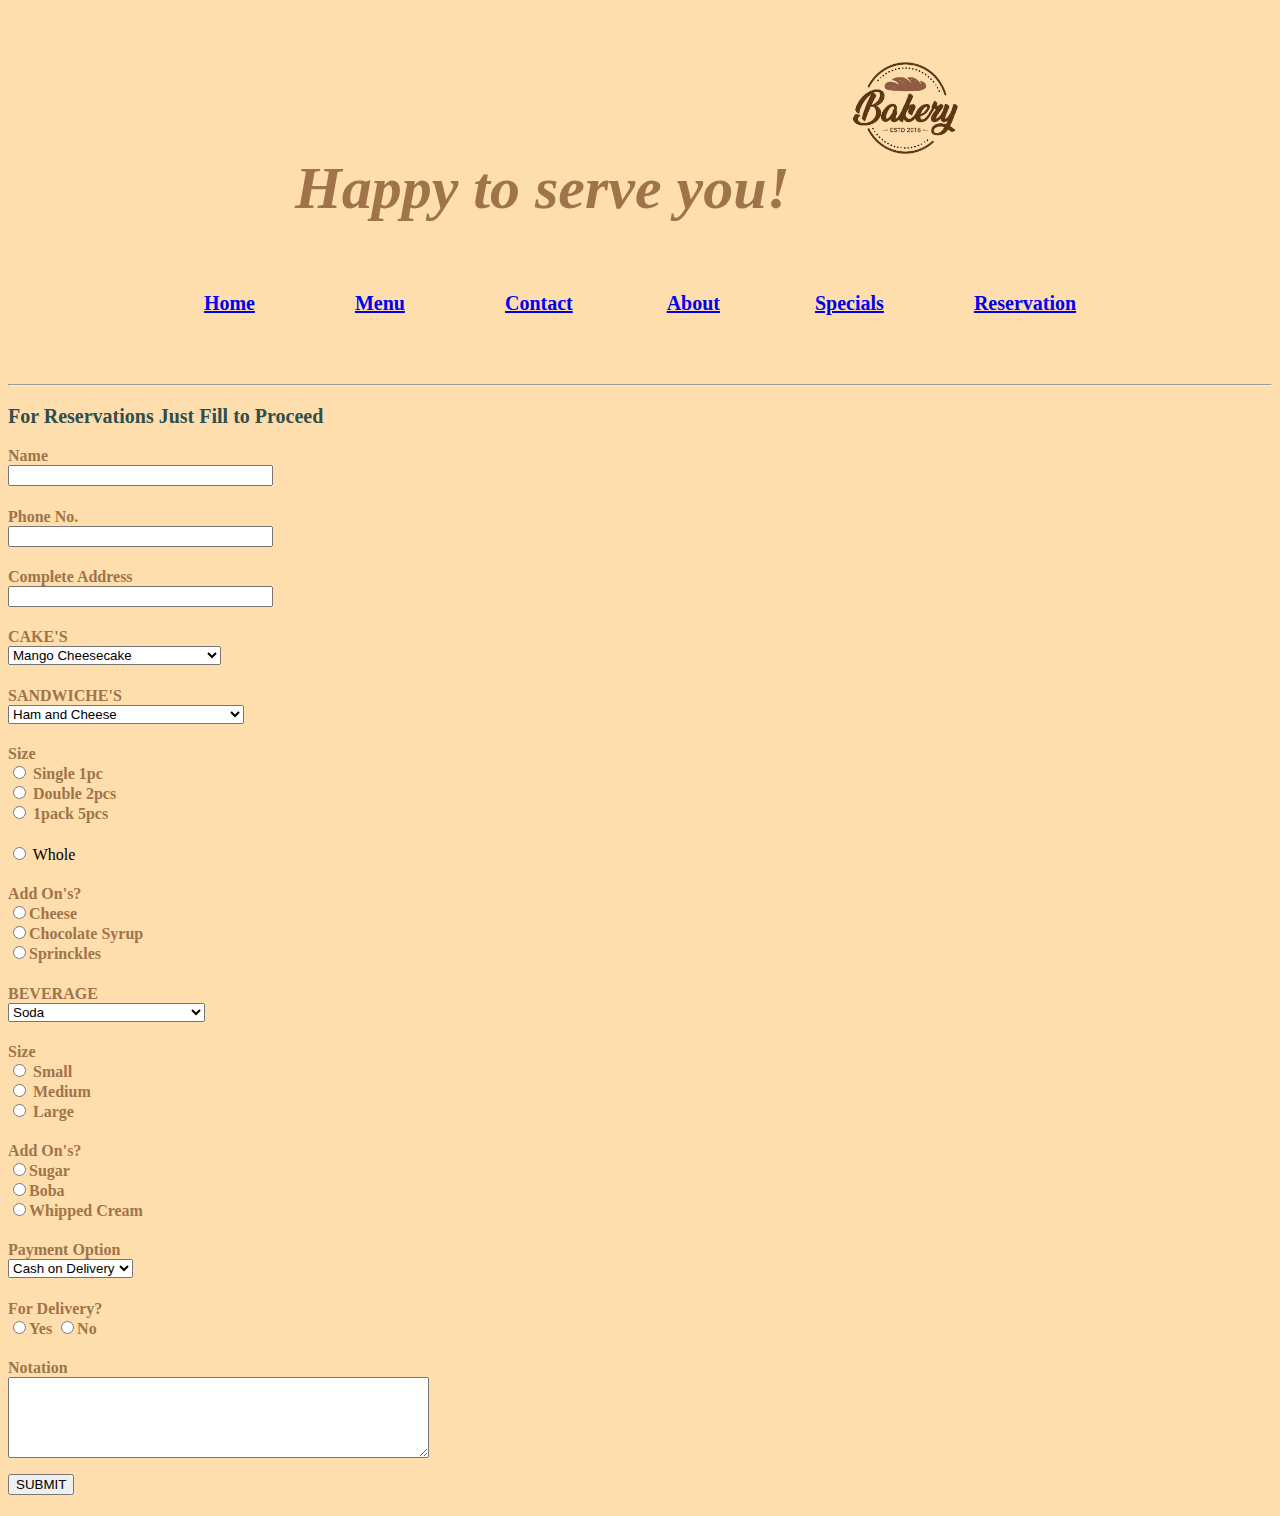
<file: RESERVATION.html>
<html>
    <head>
        
        <center>
            <h1>Happy to serve you! <span><img src="1676984841976.png" height="200" width="200"></span></h1>
    
            <table>
                <pre>
                <h3><a href="project.html">Home</a>                    <a href="MENU.html">Menu</a>                    <a href="CONTACT.html">Contact</a>                   <a href="ABOUT.html">About</a>                   <a href="SPECIALTIES.html">Specials</a>                  <a href="RESERVATION.html">Reservation</a></h3>
                </pre>
            </table>
            <hr>
        </center>
            
    </head>
        <title>FOR RESERVATION</title>
        <style>

            body {background-color:navajowhite;}
            h1 {
                color: rgb(159, 116, 74);margin-left: 20px;
                font: italic bold 60px/60px Lucida Handwriting, Cursive;
                }
            h3 {
                color:darkslategray;
                font: bold 20px/20px Georgia, Serif;
            }
            h4 {
                color:rgb(159, 116, 74);
                font: bold 20px/20px ;
            }
            div {
                column-count: 3;
                column-gap: 40px;
                column-rule-color: darkgray;
                column-width: 1px;
            }
            hr {
                color: rgb(48, 35, 22);
            }
        </style>

        
    <body>

        <h3>For Reservations Just Fill to Proceed</h3>

        <h4><from action="sample.html" method="post">
            <p><strong>Name</strong><br/>
            <input type="text" name="realname" size="30" /></p></h4>

        <h4><p><strong>Phone No.</strong><br/>
            <input type="text" name="phone" size="30" /></p></h4>

        <h4><p><strong>Complete Address</strong><br/>
            <input type="text" name="address" size="30" /></p></h4>

        <h4><p>CAKE'S<br/>
            <select name="platform">
                <option selected="selected">Mango Cheesecake</option>
                <option>Caramel Cheesecake</option>
                <option>Chocolate Marble Cake</option>
                <option>Classic cheesecakeCake</option>
                <option>Strawberry Cheesecake/option>
                <option>Blueberry Cheesecake</option>
                <option>Oreo Cheesecake</option>
                <option>Chocolate Mousse Cake</option>
                <option>Cassava Cake</option>
                <option>Banana Cake</option>
                <option>Butter Cake</option>
                <option>Chocolate Cake</option>
                <option>Carrot Cake</option>
            </select></p></h4>

        <h4><p><next>SANDWICHE'S</next><br/>
            <select name="platform">
                <option selected="selected">Ham and Cheese</option>
                <option>Bacon and Egg Pandesal</option>
                <option>Bacon and Egg Pandesal w/Cheese</option>
            </select></p></h4>

            <span><h4><p><strong> Size </strong><br/>
                <input type="radio" name="designer" value="yes" /> Single 1pc <br/>
                <input type="radio" name="designer" value="yes" /> Double 2pcs <br/>
                <input type="radio" name="designer" value="yes" /> 1pack 5pcs</p></h4></span>
                <input type="radio" name="designer" value="yes" /> Whole </p></h4></span>

            <h4><p><strong>Add On's?</strong><br/>
                <input type="radio" name="designer" value="yes" />Cheese <br/>
                <input type="radio" name="designer" value="yes" />Chocolate Syrup <br/>
                <input type="radio" name="designer" value="yes" />Sprinckles</p></h4>
        
        <h4><p>BEVERAGE<br/>
            <select name="platform">
                <option selected="selected">Soda</option>
                <option>Iced Tea</option>
                <option>Hot Chocolate</option>
                <option>Yogurt Smoothie</option>
                <option>Strawberry Banana Smoothie</option>
                <option>Mondo Mngo Smoothie</option>
                <option>Mango Banana Smoothie</option>
                <option>Apple Carrot Smoothie</option>
                <option>Calamansi Juice</option>
                <option>Pineapple Juice</option>
                <option>Wtermelon Juice</option>
                <option>Apple Juice</option>
                <option>Carrot Juice</option>
            </select></p></h4>
        
            
            <span><h4><p><strong>Size</strong><br/>
                <input type="radio" name="designer" value="yes" /> Small <br/>
                <input type="radio" name="designer" value="yes" /> Medium <br/>
                <input type="radio" name="designer" value="yes" /> Large </p></h4></span>
                
        <h4><p><strong>Add On's?</strong><br/>
            <input type="radio" name="designer" value="yes" />Sugar <br/>
            <input type="radio" name="designer" value="yes" />Boba <br/>
            <input type="radio" name="designer" value="yes" />Whipped Cream </p></h4>

        <h4><p>Payment Option<br/>
            <select name="platform">
                <option selected="selected">Cash on Delivery</option>
                <option>Gcash/e-Wallet</option>
                <option>Credit/Debit Card</option>
                <option>Online Banking</option>
                <option>Other</option>
            </select></p></h4>

        <h4><p><strong>For Delivery?</strong><br/>
            <input type="radio" name="designer" value="yes" />Yes
            <input type="radio" name="designer" value="no" />No</p></h4>

            <h4><p><strong>Notation</strong><br/>
                <textarea name="message" rows="5" cols="50"></textarea></p>
    
            <p><input type="submit" name="SUBMIT" value="SUBMIT" /></p></h4>
        </from>
    </body>
</html>
</file>
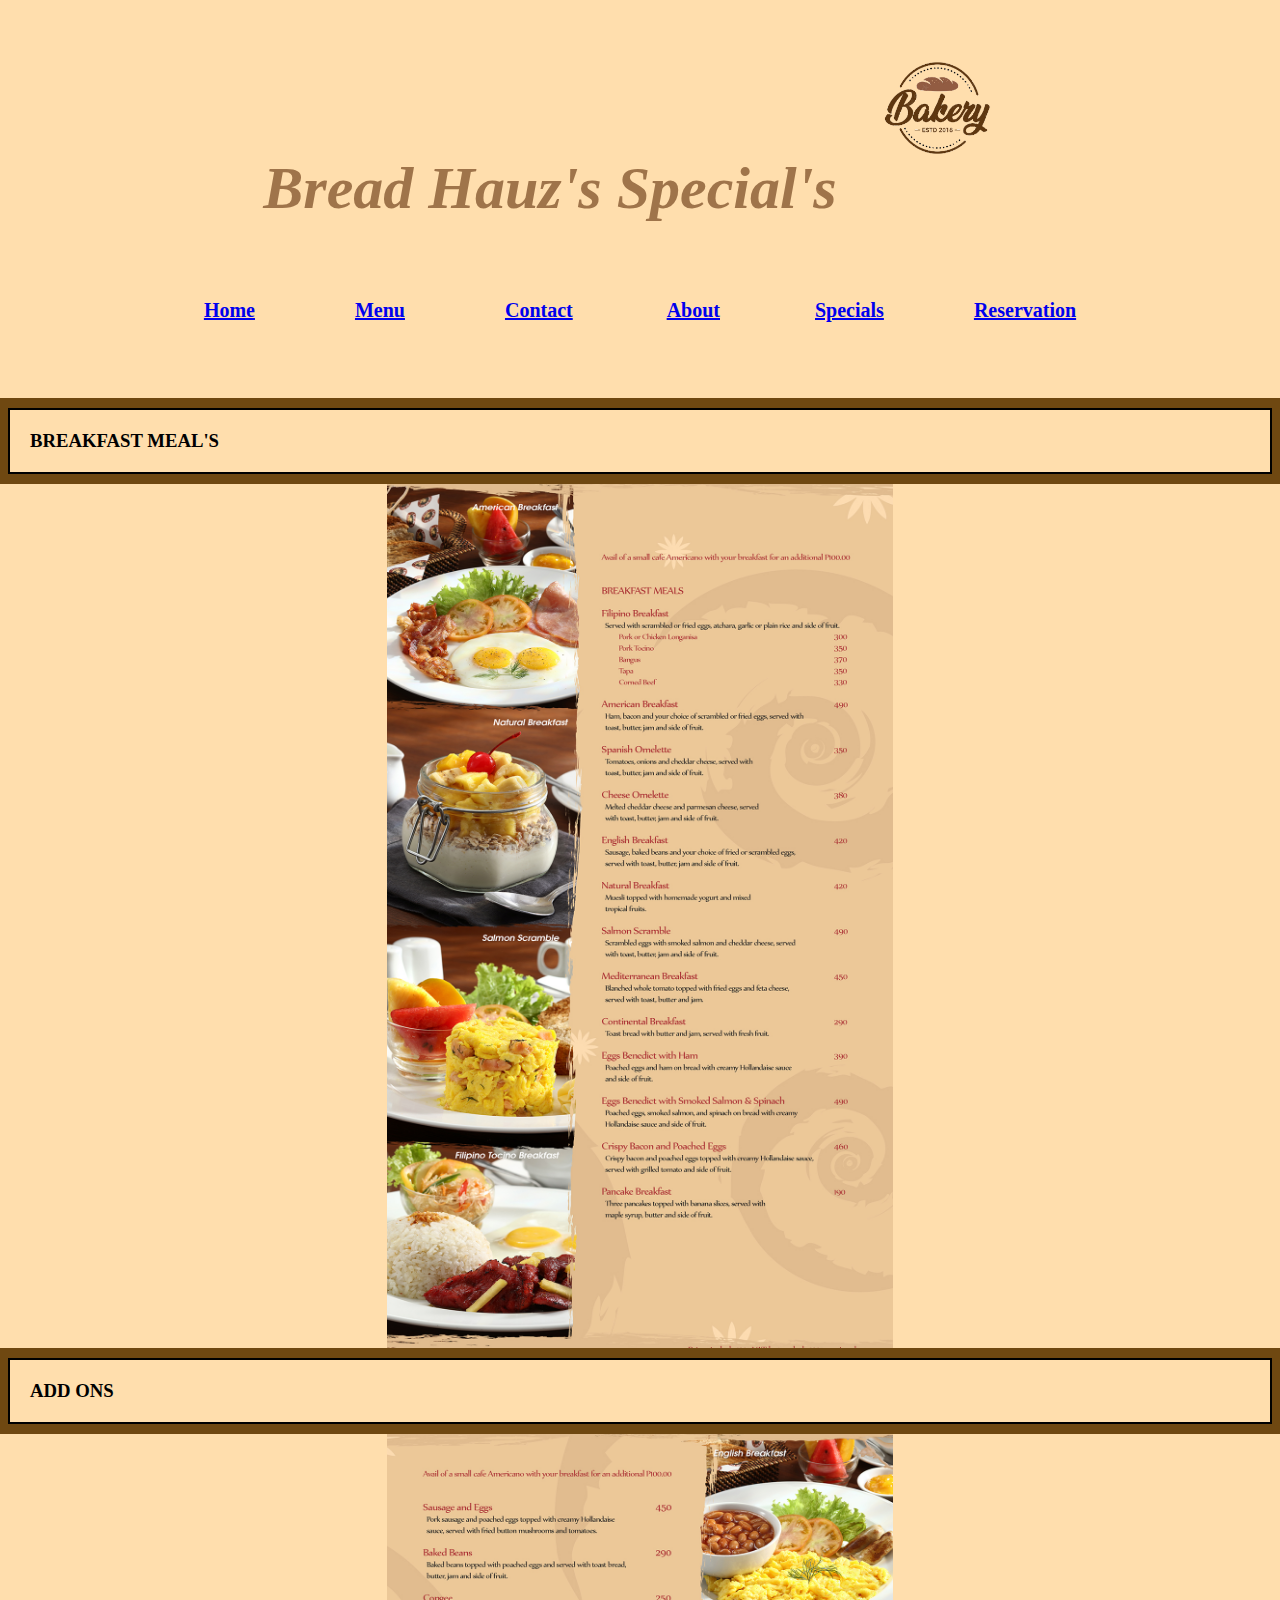
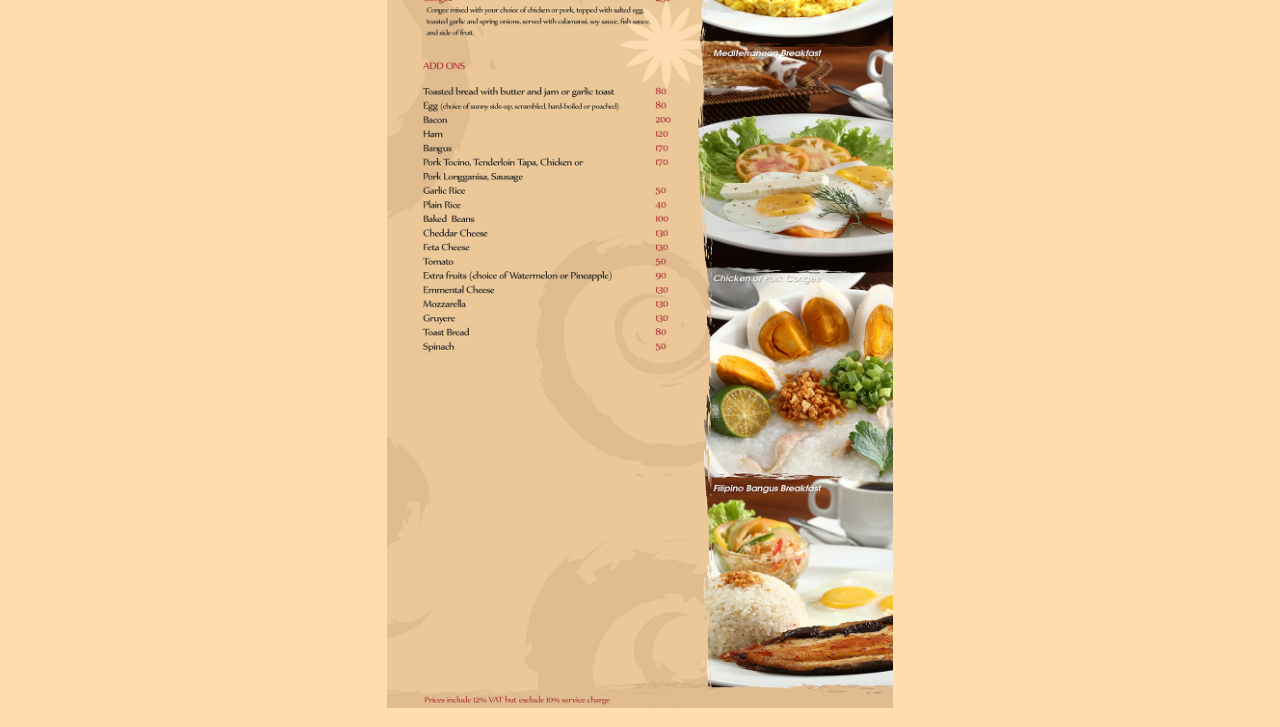
<file: SPECIALTIES.html>
<html>
    <head>

        <title> Bread Hauz Special's </title>
    <style>
        p {
            border: 2px solid black;
            outline: #6f4811 solid 10px;
            margin: auto;  
            padding: 20px;
            text-align: center;

            border: 2px solid black;
            outline: #6f4811 solid 10;
            margin: auto;  
            padding: 20px;
            text-align:left;
        }
        body {
            background-color: navajowhite;
        }

        h1 {
            color: rgb(159, 116, 74);margin-left: 20px;
            font: italic bold 60px/60px Lucida Handwriting, Cursive;
        }
        h4 {
            color:darkslategray;
            font: bold 20px/20px Georgia, Serif;
        } 
            

    </style>
    </head>
    <body>
        <center>
        <h1>Bread Hauz's Special's<span><img src="1676984841976.png" height="200" width="200"></span> </h1>
        </h1>

        <table>
            <pre>
            <h4><a href="project.html">Home</a>                    <a href="MENU.html">Menu</a>                    <a href="CONTACT.html">Contact</a>                   <a href="ABOUT.html">About</a>                   <a href="SPECIALTIES.html">Specials</a>                  <a href="RESERVATION.html">Reservation</a></h4>
            </pre>
        </table>
        </center>
        
        <h3><p>BREAKFAST MEAL'S</p> <center> <span> <img src="menu5.jpg" height="100%" width="40%"></span></center>

            <p>ADD ONS</p> <center> <span> <img src="menu6.jpg" height="100%" width="40%"></span></center>
        </h3>

    </body>
</html>
</file>
<file: style.css>
body{
  background-color: rgb(186, 234, 250);
  background-image: url('1696122564453.png');
  background-repeat: no-repeat;
  background-attachment: fixed;
  background-position: right top;
  background-size: 500px 300px;
}
h1 {
  color: rgb(46, 42, 109);
}
p{
  font-style: inherit;
  margin: 20px;
}
#para1 {
font-size: 50px;
text-align:center;
}
#para2 {
  color: green;
  text-align: center;
  background-color: rgb(255, 210, 247, 0.863);
  font-size: 20px;
  border: 2px solid rgb(127, 65, 146);
} 
#para3{
  background-color: rgb(252, 255, 239, 0.753);
  font-size: 15px;
}
.center{
  text-align: center;
  color: rgb(5, 5, 5);
}
h2{
background-color: rgb(255, 210, 247, 0.863);
border: 2px solid rgb(127, 65, 146);

}
.p{
  background-color: rgb(252, 255, 239, 0.849);
}
#para4{
  font-style: italic;
}

#para5{
  border-top-style: dotted;
  border-right-style: dashed;
  border-bottom-style: double;
  border-left-style: solid;
}
#para6{
  font-style: normal;
  border-top-style: groove;
  border-right-style: ridge;
  border-bottom-style: inset;
  border-left-style: outset;
  border-color:black;
}
#para7 {
  border: 5px solid rgb(229, 156, 156);
}
#para8 {
  border-left: 6px solid rgb(247, 157, 130);
}
#para9 {
  border-bottom: 6px solid rgb(190, 108, 108);
}
p.round1 {
  border: 2px solid rgb(231, 147, 147);
  border-radius: 5px;
  padding: 5px;
}

p.round2 {
  border: 2px solid rgb(194, 110, 110);
  border-radius: 8px;
  padding: 5px;
}

p.round3 {
  border: 2px solid rgb(182, 86, 86);
  border-radius: 12px;
  padding: 5px;
}
div {
  border: 1px solid rgb(147, 178, 235);
  margin-top: 5px;
  margin-bottom: 100px;
  margin-right: 50px;
  margin-left: 200px;
  background-color: rgb(252, 255, 239, 0.849);
  padding-top: 10px;
  padding-right: 10px;
  padding-bottom: 50px;
  padding-left: 10px;
  height: 50px;
}

#para10 {
  background-color: rgb(255, 210, 247, 0.863);
  width: 300px;
  border: 15px solid rgb(181, 196, 252);
  padding: 50px;
  margin: 20px;
  outline: #faffde solid 10px;  
  padding: 20px;
  text-align: center;
}
p {
  color: rgb(109, 42, 79);
}
ul.a {
  list-style-type: circle;
  color: rgb(109, 42, 79);
}

ul.b {
  list-style-type: square;
  color: rgb(46, 42, 109);
}

ol.c {
  list-style-type: upper-roman;
  color: rgb(109, 42, 79);
}

ol.d {
  list-style-type: lower-alpha;
  color: rgb(46, 42, 109);
}

table, th,td {
  border: 1px solid;
  border-style: solid; 
  border-color: rgb(109, 42, 79);
}

.p1 {
  font-family: "Times New Roman", Times, serif;
}

.p2 {
  font-family: Arial, Helvetica, sans-serif;
}

.p3 {
  font-family: "Lucida Console", "Courier New", monospace;
}
.p4 {
  font-family: Georgia, 'Times New Roman', Times, serif
}
.p5 {
  font-family: Garamond;
}
.p6 {
  font-family: Verdana, Geneva, Tahoma, sans-serif;
}
.p7 {
  font-family: Arial, Helvetica, sans-serif;
}
.p8 {
  font-family: 'Courier New', Courier, monospace;
}
.p9 {
  font-family: monaco;
}
.p10 {
  font-family: 'Brush Script MT ',Brush, cursive;
}
.p11 {
  font-family: 'Lucida Handwriting',Brush, cursive ;
}
.p12 {
  font-family:'	Copperplate',	Copperplate, fantasy ;
}
.p13 {
  font-family: 'Papyrus',Papyrus, fantasy;
}
.dropdown {
  position: relative;
  display:inline-block;
  padding-bottom: 10px;
}

.dropdown-content {
  display: none;
  position: absolute;
  background-color: rgb(255, 210, 247, 0.863);
  min-width: 400px;
  box-shadow: 0px 8px 16px 0px rgb(255, 254, 187, 0.863);
  padding-bottom:  10px ;
  z-index: 1;
}

.dropdown:hover .dropdown-content {
  display: block;
}
</file>
<file: styleact4.css>
body {
    background-color: yellow;
    color: rgb(248, 248, 248);

}
h3{
    color:rgb(127, 160, 160);
}
h1{
    color:black;
    font-family: "Times New Roman", Times, serif;
}
h2{
    color: black;
    font-family: Arial, Helvetica, sans-serif;
    font-size: smaller;
}
p{
    color:black;
    font-family: 'Franklin Gothic Medium', 'Arial Narrow', Arial, sans-serif;
}
ul{
    color: black;
    font-family: Arial, Helvetica, sans-serif;
}
.container {
    background-color: black;
    
}
</file>
